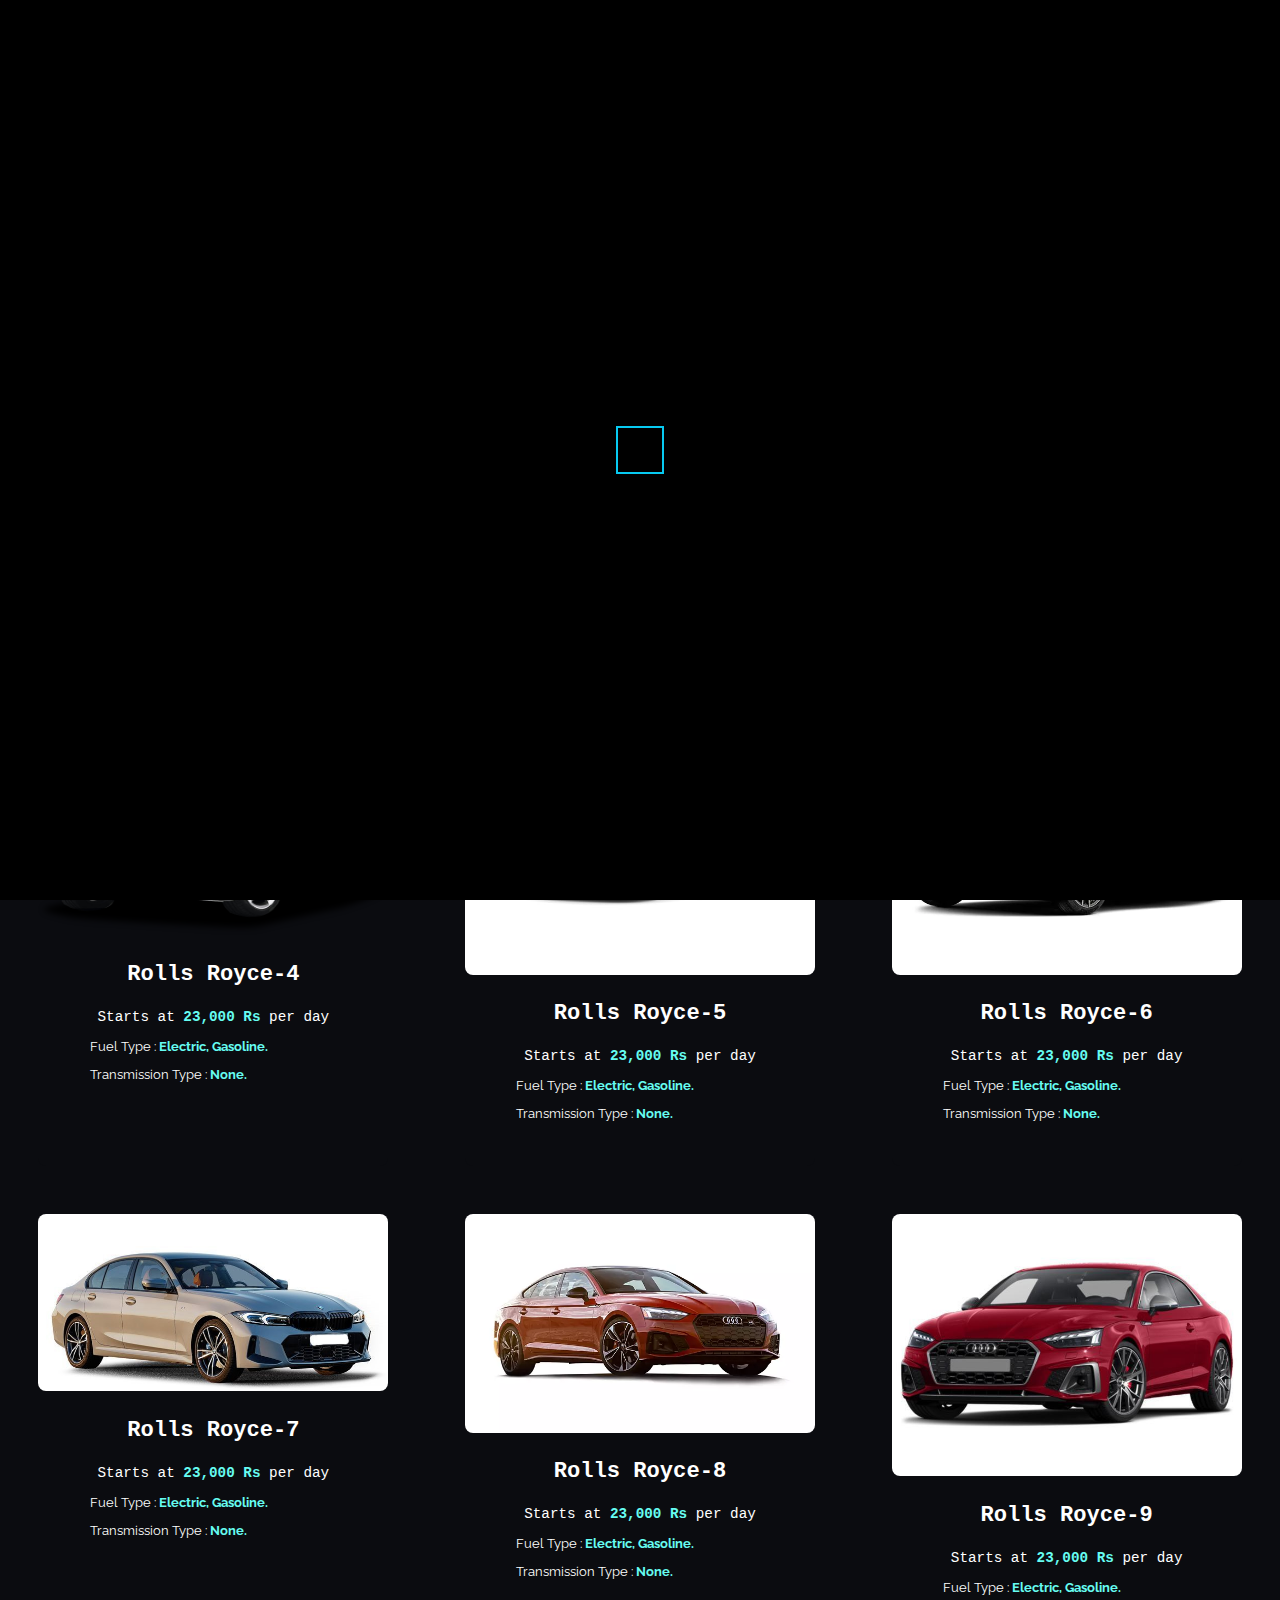
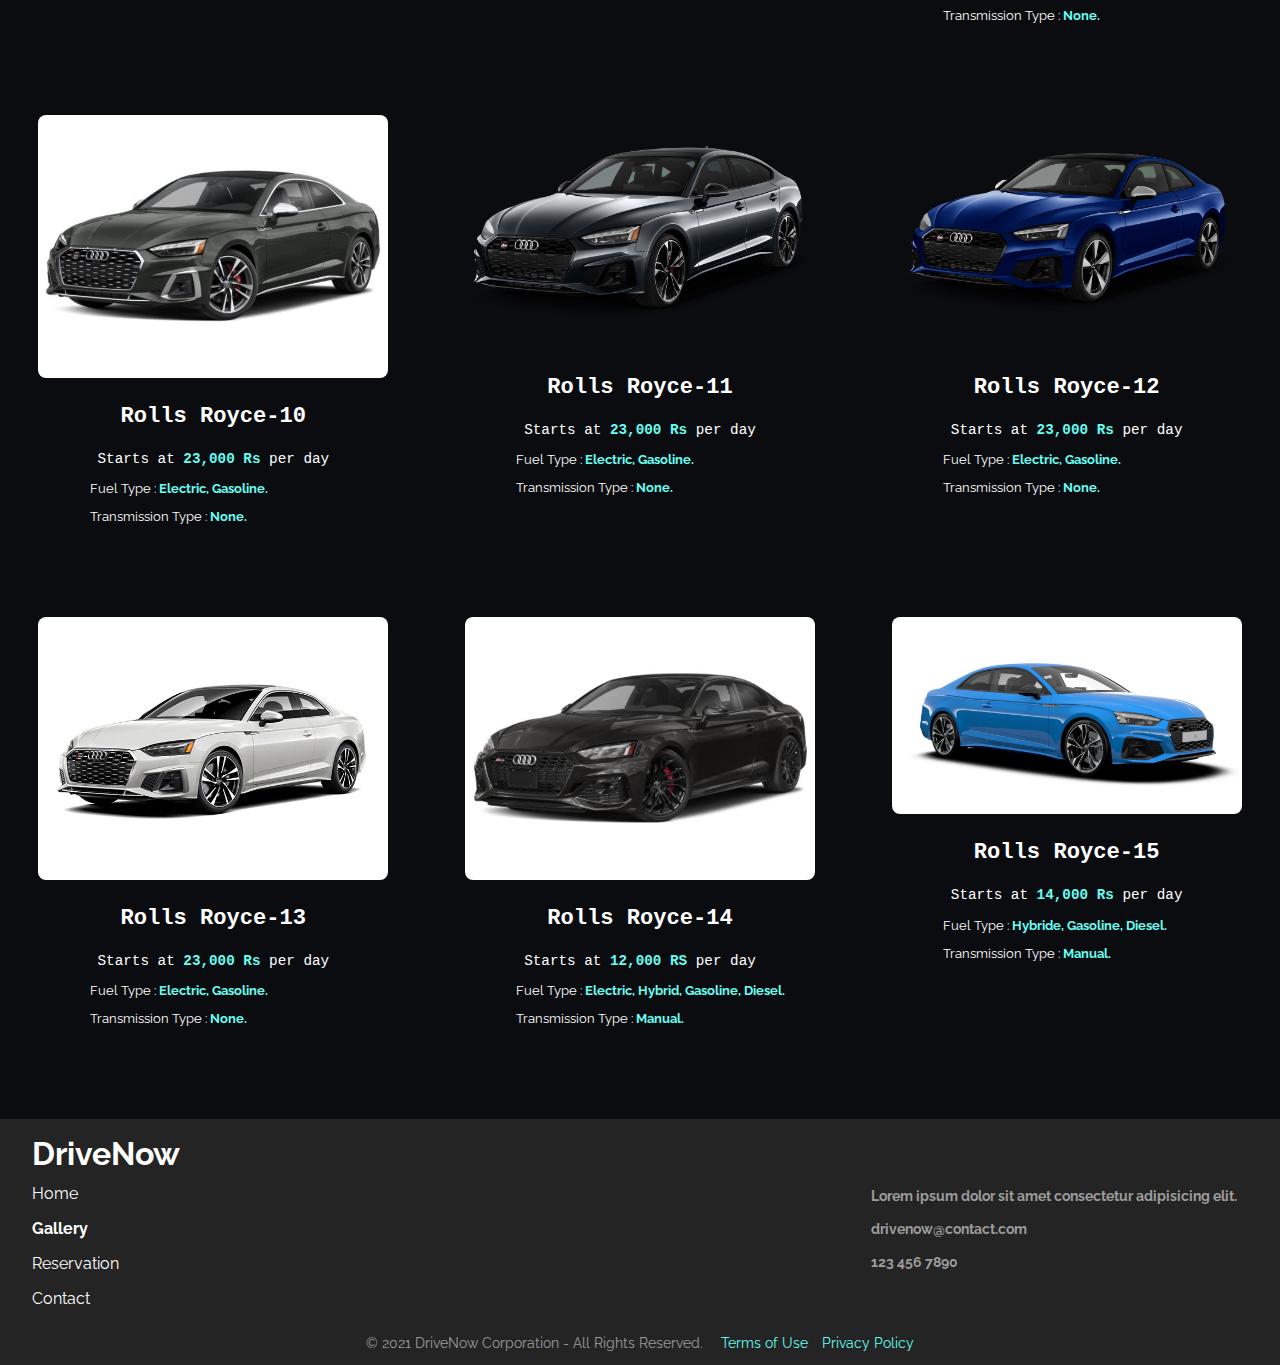
<file: audi.html>
<!DOCTYPE html>
<html lang="en">

<head>
      <meta charset="UTF-8">
      <meta http-equiv="X-UA-Compatible" content="IE=edge">
      <meta name="viewport" content="width=device-width, initial-scale=1.0">
      <meta name="description" content="DriveNow gallery of all types of vehicles available for rental purposes.">
      <!-- CSS File -->
      <link rel="stylesheet" href="style.css">
      <!-- Favicon -->
      <link rel="icon" href="icons/favicon.ico">
      <title>LUXURY CARS</title>
</head>

<body onload="loaderFunc()">
      <!-- Header -->
      <header class="navbar">
            <div class="container">
                  <a class="logo" href="index.html">Luxury Cars</a>
                  <!-- Open Mobile Menu -->
                  <img id="menu-open-scroll" class="mobile-menu-open" onclick="openNav()" src="icons/mobile-menu.svg"
                        alt="Open Mobile Navigation Menu">
                  <!-- <img id="menu-open" class="mobile-menu-open" onclick="openNav()" src="icons/mobile-menu.svg" alt="Open Mobile Navigation Menu"> -->
                  <nav class="mobile-navigation" id="mobile">
                        <!-- Close Mobile Menu -->
                        <img id="menu-close" class="mobile-menu-close" onclick="closeNav()"
                              src="icons/mobile-menu-close.svg" alt="Close Mobile Navigation Menu">
                        <ul>
                              <li><a href="index.html">Home</a></li>
                              <li class="current"><a href="gallery.html">Gallery</a></li>
                              <li><a href="reservation.html">Reservation</a></li>
                              <li><a href="contact.html">Contact</a></li>
                        </ul>
                  </nav>
                  <!-- Desktop Navigation -->
                  <nav class="desktop-navigation">
                        <ul>
                              <li><a href="index.html">Go Back!</a></li>


                        </ul>
                  </nav>
            </div>
      </header>
      <!-- Header End -->

      <!-- Gallery Section -->
      <section class="gallery">
            <div class="container">
                  <h2 class="featured">AUDI</h2>
                  <div class="vehicles">

                        <div class="car-card">
                              <img src="./audi/NewAudi-1.webp" class="car-img">
                              <h3 class="car-title">Rolls Royce-1</h3>
                              <p class="car-price">Starts at <span>19,000</span> per day</p>
                              <ul class="car-specs">
                                    <li class="car-specs-fuel">Fuel Type : <span>Electric, Gasoline.</span></li>
                                    <li class="car-specs-transmission">Transmission Type : <span>None.</span></li>
                              </ul>
                        </div>
                        <div class="car-card">
                              <img src="./audi/NewAudi-12.webp" class="car-img">
                              <h3 class="car-title">Rolls Royce-2</h3>
                              <p class="car-price">Starts at <span>23,000 Rs</span> per day</p>
                              <ul class="car-specs">
                                    <li class="car-specs-fuel">Fuel Type : <span>Electric, Gasoline.</span></li>
                                    <li class="car-specs-transmission">Transmission Type : <span>None.</span></li>
                              </ul>
                        </div>
                        <div class="car-card">
                              <img src="./audi/NewAudi-3.webp" class="car-img">
                              <h3 class="car-title">Rolls Royce-3</h3>
                              <p class="car-price">Starts at <span>23,000 Rs</span> per day</p>
                              <ul class="car-specs">
                                    <li class="car-specs-fuel">Fuel Type : <span>Electric, Gasoline.</span></li>
                                    <li class="car-specs-transmission">Transmission Type : <span>None.</span></li>
                              </ul>
                        </div>
                        <div class="car-card">
                              <img src="./audi/NewAudi-4.png" class="car-img">
                              <h3 class="car-title">Rolls Royce-4</h3>
                              <p class="car-price">Starts at <span>23,000 Rs</span> per day</p>
                              <ul class="car-specs">
                                    <li class="car-specs-fuel">Fuel Type : <span>Electric, Gasoline.</span></li>
                                    <li class="car-specs-transmission">Transmission Type : <span>None.</span></li>
                              </ul>
                        </div>
                        <div class="car-card">
                              <img src="./audi/NewAudi-5.webp" class="car-img">
                              <h3 class="car-title">Rolls Royce-5</h3>
                              <p class="car-price">Starts at <span>23,000 Rs</span> per day</p>
                              <ul class="car-specs">
                                    <li class="car-specs-fuel">Fuel Type : <span>Electric, Gasoline.</span></li>
                                    <li class="car-specs-transmission">Transmission Type : <span>None.</span></li>
                              </ul>
                        </div>
                        <div class="car-card">
                              <img src="./audi/NewAudi-6.png" class="car-img">
                              <h3 class="car-title">Rolls Royce-6</h3>
                              <p class="car-price">Starts at <span>23,000 Rs</span> per day</p>
                              <ul class="car-specs">
                                    <li class="car-specs-fuel">Fuel Type : <span>Electric, Gasoline.</span></li>
                                    <li class="car-specs-transmission">Transmission Type : <span>None.</span></li>
                              </ul>
                        </div>
                        <div class="car-card">
                              <img src="./audi/NewAudi-7.png" class="car-img">
                              <h3 class="car-title">Rolls Royce-7</h3>
                              <p class="car-price">Starts at <span>23,000 Rs</span> per day</p>
                              <ul class="car-specs">
                                    <li class="car-specs-fuel">Fuel Type : <span>Electric, Gasoline.</span></li>
                                    <li class="car-specs-transmission">Transmission Type : <span>None.</span></li>
                              </ul>
                        </div>
                        <div class="car-card">
                              <img src="./audi/NewAudi-8.webp" class="car-img">
                              <h3 class="car-title">Rolls Royce-8</h3>
                              <p class="car-price">Starts at <span>23,000 Rs</span> per day</p>
                              <ul class="car-specs">
                                    <li class="car-specs-fuel">Fuel Type : <span>Electric, Gasoline.</span></li>
                                    <li class="car-specs-transmission">Transmission Type : <span>None.</span></li>
                              </ul>
                        </div>
                        <div class="car-card">
                              <img src="./audi/NewAudi-9.webp" class="car-img">
                              <h3 class="car-title">Rolls Royce-9</h3>
                              <p class="car-price">Starts at <span>23,000 Rs</span> per day</p>
                              <ul class="car-specs">
                                    <li class="car-specs-fuel">Fuel Type : <span>Electric, Gasoline.</span></li>
                                    <li class="car-specs-transmission">Transmission Type : <span>None.</span></li>
                              </ul>
                        </div>
                        <div class="car-card">
                              <img src="./audi/NewAudi-10.webp" class="car-img">
                              <h3 class="car-title">Rolls Royce-10</h3>
                              <p class="car-price">Starts at <span>23,000 Rs</span> per day</p>
                              <ul class="car-specs">
                                    <li class="car-specs-fuel">Fuel Type : <span>Electric, Gasoline.</span></li>
                                    <li class="car-specs-transmission">Transmission Type : <span>None.</span></li>
                              </ul>
                        </div>
                        <div class="car-card">
                              <img src="./audi/NewAudi-11.webp" class="car-img">
                              <h3 class="car-title">Rolls Royce-11</h3>
                              <p class="car-price">Starts at <span>23,000 Rs</span> per day</p>
                              <ul class="car-specs">
                                    <li class="car-specs-fuel">Fuel Type : <span>Electric, Gasoline.</span></li>
                                    <li class="car-specs-transmission">Transmission Type : <span>None.</span></li>
                              </ul>
                        </div>
                        <div class="car-card">
                              <img src="./audi/NewAudi-12.webp" class="car-img">
                              <h3 class="car-title">Rolls Royce-12</h3>
                              <p class="car-price">Starts at <span>23,000 Rs</span> per day</p>
                              <ul class="car-specs">
                                    <li class="car-specs-fuel">Fuel Type : <span>Electric, Gasoline.</span></li>
                                    <li class="car-specs-transmission">Transmission Type : <span>None.</span></li>
                              </ul>
                        </div>
                        <div class="car-card">
                              <img src="./audi/NewAudi-13.webp" class="car-img">
                              <h3 class="car-title">Rolls Royce-13</h3>
                              <p class="car-price">Starts at <span>23,000 Rs</span> per day</p>
                              <ul class="car-specs">
                                    <li class="car-specs-fuel">Fuel Type : <span>Electric, Gasoline.</span></li>
                                    <li class="car-specs-transmission">Transmission Type : <span>None.</span></li>
                              </ul>
                        </div>

                        <div class="car-card">
                              <img src="./audi/NewAudi-14.webp" class="car-img">
                              <h3 class="car-title">Rolls Royce-14</h3>
                              <p class="car-price">Starts at <span>12,000 RS</span> per day</p>
                              <ul class="car-specs">
                                    <li class="car-specs-fuel">Fuel Type : <span>Electric, Hybrid, Gasoline,
                                                Diesel.</span></li>
                                    <li class="car-specs-transmission">Transmission Type : <span>Manual.</span></li>
                              </ul>
                        </div>

                        <div class="car-card">
                              <img src="./audi/NewAudi-15.webp" class="car-img">
                              <h3 class="car-title">Rolls Royce-15</h3>
                              <p class="car-price">Starts at <span>14,000 Rs</span> per day</p>
                              <ul class="car-specs">
                                    <li class="car-specs-fuel">Fuel Type : <span>Hybride, Gasoline, Diesel.</span></li>
                                    <li class="car-specs-transmission">Transmission Type : <span>Manual.</span></li>
                              </ul>
                        </div>
                  </div>
      </section>
      <!-- Gallery End -->

      <!-- Footer -->
      <footer class="footer">
            <div class="container">
                  <a class="logo" href="index.html">Drive<span>Now</span></a>
                  <div class="footer-left">
                        <ul>
                              <li><a href="index.html">Home</a></li>
                              <li class="current"><a href="index.html">Gallery</a></li>
                              <li><a href="index.html">Reservation</a></li>
                              <li><a href="index.html">Contact</a></li>
                        </ul>
                  </div>
                  <div class="footer-middle">

                  </div>
                  <div class="footer-right">
                        <ul>
                              <li>
                                    <p>Lorem ipsum dolor sit amet consectetur adipisicing elit.</p>
                              </li>
                              <li>
                                    <p>drivenow@contact.com</p>
                              </li>
                              <li>
                                    <p>123 456 7890</p>
                              </li>
                        </ul>
                  </div>
                  <div class="copyright">
                        <p>© 2021 DriveNow Corporation - All Rights Reserved. <span><a href="#">Terms of
                                          Use</a></span><span><a href="#">Privacy Policy</a></span></p>
                  </div>
            </div>
      </footer>
      <!-- Footer End -->
      <!-- Loaders -->
      <div class="loaderWrapper">
            <span class="loader"></span>
      </div>
      <!-- Javascript File -->
      <script src="script.js"></script>
</body>

</html>
</file>
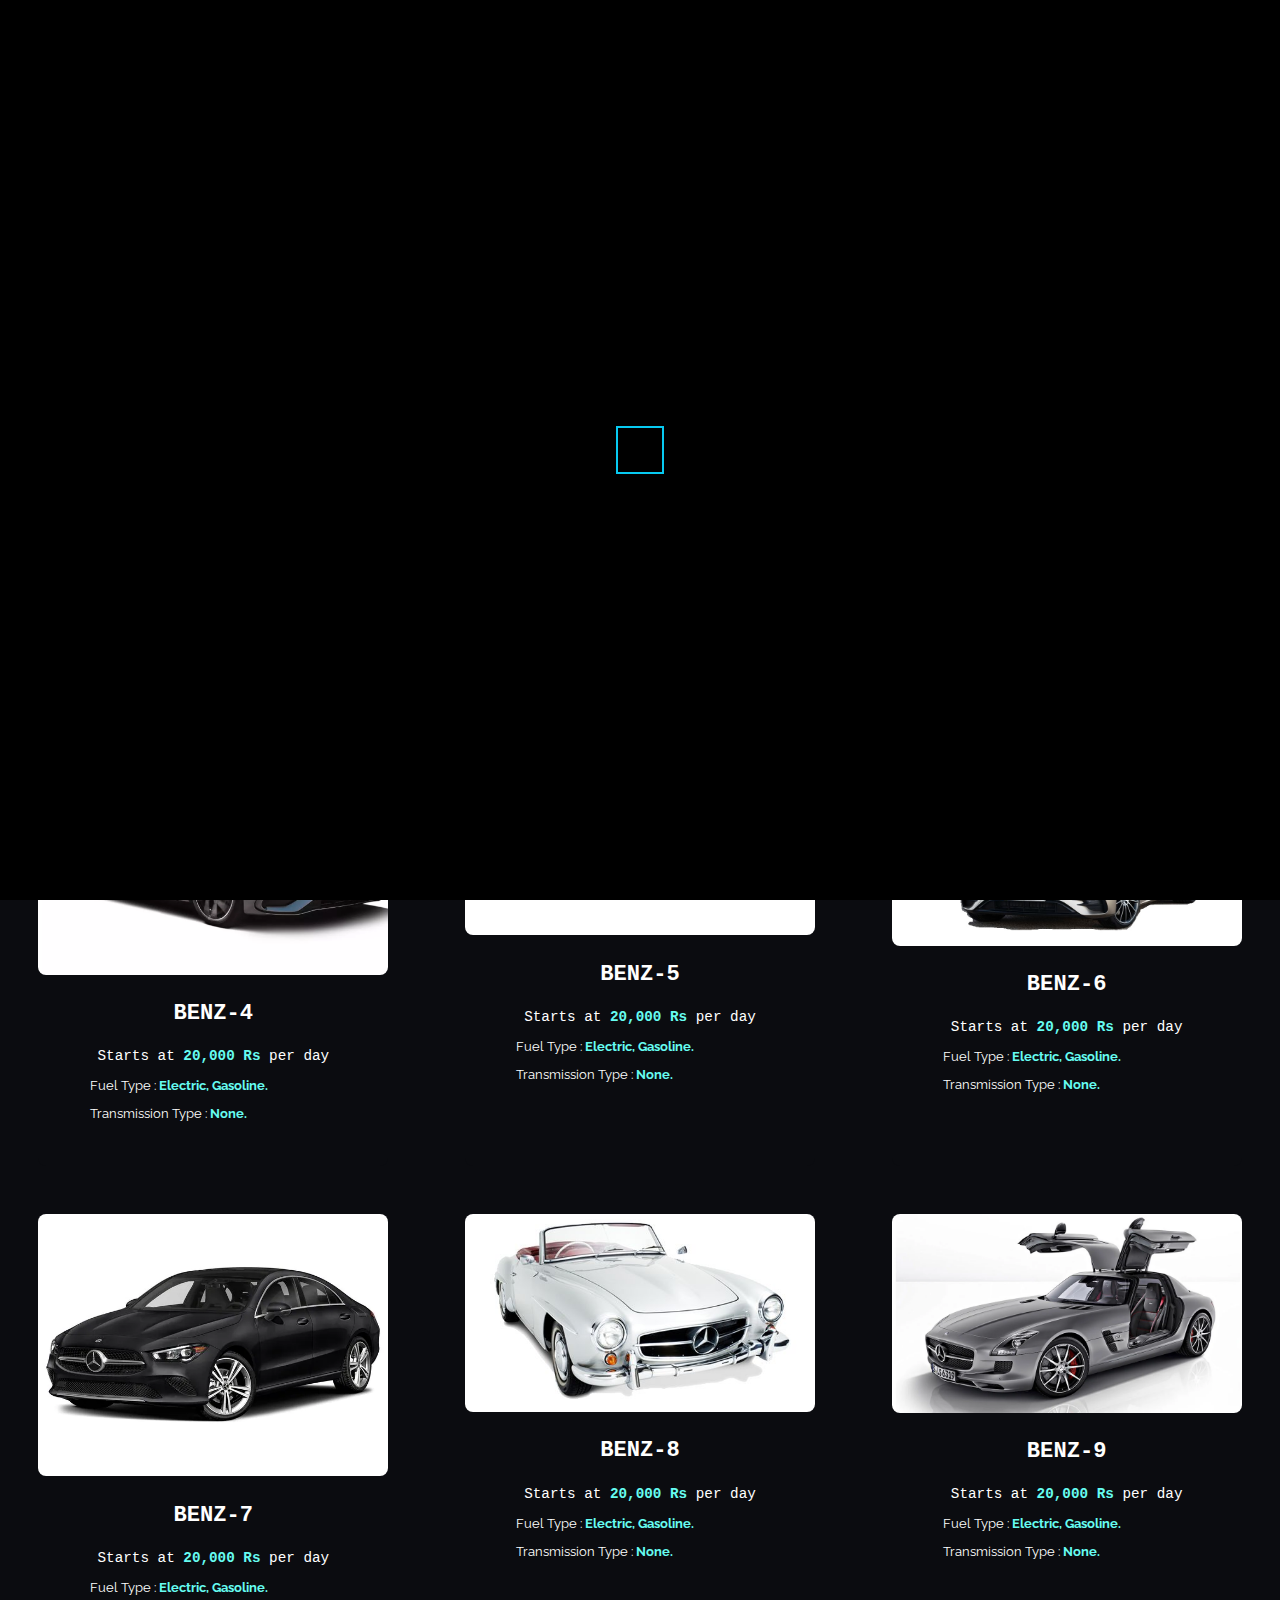
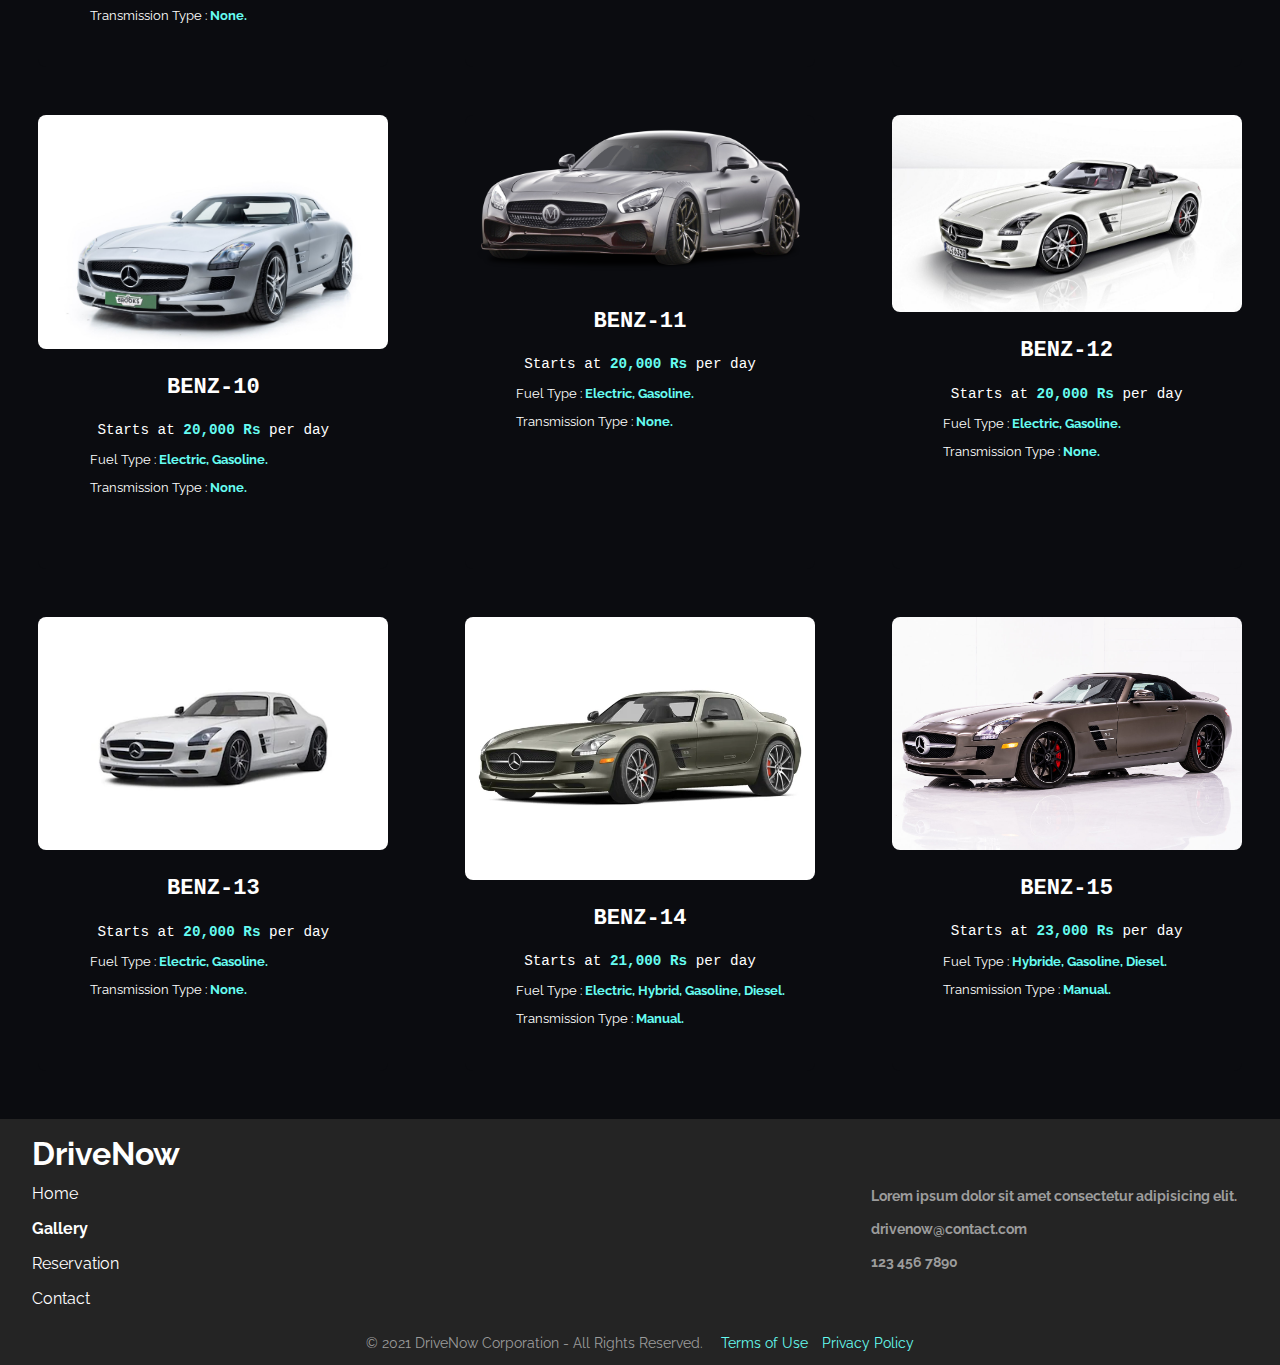
<file: benz.html>
<!DOCTYPE html>
<html lang="en">

<head>
      <meta charset="UTF-8">
      <meta http-equiv="X-UA-Compatible" content="IE=edge">
      <meta name="viewport" content="width=device-width, initial-scale=1.0">
      <meta name="description" content="DriveNow gallery of all types of vehicles available for rental purposes.">
      <!-- CSS File -->
      <link rel="stylesheet" href="style.css">
      <!-- Favicon -->
      <link rel="icon" href="icons/favicon.ico">
      <title>LUXURY CARS</title>
</head>

<body onload="loaderFunc()">
      <!-- Header -->
      <header class="navbar">
            <div class="container">
                  <a class="logo" href="index.html">Luxury Cars</a>
                  <!-- Open Mobile Menu -->
                  <img id="menu-open-scroll" class="mobile-menu-open" onclick="openNav()" src="icons/mobile-menu.svg"
                        alt="Open Mobile Navigation Menu">
                  <!-- <img id="menu-open" class="mobile-menu-open" onclick="openNav()" src="icons/mobile-menu.svg" alt="Open Mobile Navigation Menu"> -->
                  <nav class="mobile-navigation" id="mobile">
                        <!-- Close Mobile Menu -->
                        <img id="menu-close" class="mobile-menu-close" onclick="closeNav()"
                              src="icons/mobile-menu-close.svg" alt="Close Mobile Navigation Menu">
                        <ul>
                              <li><a href="index.html">Home</a></li>
                              <li class="current"><a href="gallery.html">Gallery</a></li>
                              <li><a href="reservation.html">Reservation</a></li>
                              <li><a href="contact.html">Contact</a></li>
                        </ul>
                  </nav>
                  <!-- Desktop Navigation -->
                  <nav class="desktop-navigation">
                        <ul>
                              <li><a href="index.html">Go Back!</a></li>


                        </ul>
                  </nav>
            </div>
      </header>
      <!-- Header End -->

      <!-- Gallery Section -->
      <section class="gallery">
            <div class="container">
                  <h2 class="featured">BENZ</h2>
                  <div class="vehicles">

                        <div class="car-card">
                              <img src="./Benz/NewBenz-1.png" class="car-img">
                              <h3 class="car-title">BENZ-1</h3>
                              <p class="car-price">Starts at <span>20,000</span> per day</p>
                              <ul class="car-specs">
                                    <li class="car-specs-fuel">Fuel Type : <span>Electric, Gasoline.</span></li>
                                    <li class="car-specs-transmission">Transmission Type : <span>None.</span></li>
                              </ul>
                        </div>
                        <div class="car-card">
                              <img src="./Benz/NewBenz-2.png" class="car-img">
                              <h3 class="car-title">BENZ-2</h3>
                              <p class="car-price">Starts at <span>20,000</span> per day</p>
                              <ul class="car-specs">
                                    <li class="car-specs-fuel">Fuel Type : <span>Electric, Gasoline.</span></li>
                                    <li class="car-specs-transmission">Transmission Type : <span>None.</span></li>
                              </ul>
                        </div>
                        <div class="car-card">
                              <img src="./Benz/NewBenz-3.webp "class="car-img">
                              <h3 class="car-title">BENZ-3</h3>
                              <p class="car-price">Starts at <span>20,000 Rs</span> per day</p>
                              <ul class="car-specs">
                                    <li class="car-specs-fuel">Fuel Type : <span>Electric, Gasoline.</span></li>
                                    <li class="car-specs-transmission">Transmission Type : <span>None.</span></li>
                              </ul>
                        </div>
                        <div class="car-card">
                              <img src="./Benz/NewBenz-4.webp"class="car-img">
                              <h3 class="car-title">BENZ-4</h3>
                              <p class="car-price">Starts at <span>20,000 Rs</span> per day</p>
                              <ul class="car-specs">
                                    <li class="car-specs-fuel">Fuel Type : <span>Electric, Gasoline.</span></li>
                                    <li class="car-specs-transmission">Transmission Type : <span>None.</span></li>
                              </ul>
                        </div>
                        <div class="car-card">
                              <img src="./Benz/NewBenz-5.jpg"class="car-img">
                              <h3 class="car-title">BENZ-5</h3>
                              <p class="car-price">Starts at <span>20,000 Rs</span> per day</p>
                              <ul class="car-specs">
                                    <li class="car-specs-fuel">Fuel Type : <span>Electric, Gasoline.</span></li>
                                    <li class="car-specs-transmission">Transmission Type : <span>None.</span></li>
                              </ul>
                        </div>
                        <div class="car-card">
                              <img src="./Benz/NewBenz-6.webp"class="car-img">
                              <h3 class="car-title">BENZ-6</h3>
                              <p class="car-price">Starts at <span>20,000 Rs</span> per day</p>
                              <ul class="car-specs">
                                    <li class="car-specs-fuel">Fuel Type : <span>Electric, Gasoline.</span></li>
                                    <li class="car-specs-transmission">Transmission Type : <span>None.</span></li>
                              </ul>
                        </div>
                        <div class="car-card">
                              <img src="./Benz/NewBenz-7.png"class="car-img">
                              <h3 class="car-title">BENZ-7</h3>
                              <p class="car-price">Starts at <span>20,000 Rs</span> per day</p>
                              <ul class="car-specs">
                                    <li class="car-specs-fuel">Fuel Type : <span>Electric, Gasoline.</span></li>
                                    <li class="car-specs-transmission">Transmission Type : <span>None.</span></li>
                              </ul>
                        </div>
                        <div class="car-card">
                              <img src="./Benz/NewBenz-8.png "class="car-img">
                              <h3 class="car-title">BENZ-8</h3>
                              <p class="car-price">Starts at <span>20,000 Rs</span> per day</p>
                              <ul class="car-specs">
                                    <li class="car-specs-fuel">Fuel Type : <span>Electric, Gasoline.</span></li>
                                    <li class="car-specs-transmission">Transmission Type : <span>None.</span></li>
                              </ul>
                        </div>
                        <div class="car-card">
                              <img src="./Benz/NewBenz-9.png "class="car-img">
                              <h3 class="car-title">BENZ-9</h3>
                              <p class="car-price">Starts at <span>20,000 Rs</span> per day</p>
                              <ul class="car-specs">
                                    <li class="car-specs-fuel">Fuel Type : <span>Electric, Gasoline.</span></li>
                                    <li class="car-specs-transmission">Transmission Type : <span>None.</span></li>
                              </ul>
                        </div>
                        <div class="car-card">
                              <img src="./Benz/NewBenz-10.png" class="car-img">
                              <h3 class="car-title">BENZ-10</h3>
                              <p class="car-price">Starts at <span>20,000 Rs</span> per day</p>
                              <ul class="car-specs">
                                    <li class="car-specs-fuel">Fuel Type : <span>Electric, Gasoline.</span></li>
                                    <li class="car-specs-transmission">Transmission Type : <span>None.</span></li>
                              </ul>
                        </div>
                        <div class="car-card">
                              <img src="./Benz/NewBenz-11.webp" class="car-img">
                              <h3 class="car-title">BENZ-11</h3>
                              <p class="car-price">Starts at <span>20,000 Rs</span> per day</p>
                              <ul class="car-specs">
                                    <li class="car-specs-fuel">Fuel Type : <span>Electric, Gasoline.</span></li>
                                    <li class="car-specs-transmission">Transmission Type : <span>None.</span></li>
                              </ul>
                        </div>
                        <div class="car-card">
                              <img src="./Benz/NewBenz-12.webp" class="car-img">
                              <h3 class="car-title">BENZ-12</h3>
                              <p class="car-price">Starts at <span>20,000 Rs</span> per day</p>
                              <ul class="car-specs">
                                    <li class="car-specs-fuel">Fuel Type : <span>Electric, Gasoline.</span></li>
                                    <li class="car-specs-transmission">Transmission Type : <span>None.</span></li>
                              </ul>
                        </div>
                        <div class="car-card">
                              <img src="./Benz/NewBenz-13.webp" class="car-img">
                              <h3 class="car-title">BENZ-13</h3>
                              <p class="car-price">Starts at <span>20,000 Rs</span> per day</p>
                              <ul class="car-specs">
                                    <li class="car-specs-fuel">Fuel Type : <span>Electric, Gasoline.</span></li>
                                    <li class="car-specs-transmission">Transmission Type : <span>None.</span></li>
                              </ul>
                        </div>

                        <div class="car-card">
                              <img src="./Benz/NewBenz-14.webp" class="car-img">
                              <h3 class="car-title">BENZ-14</h3>
                              <p class="car-price">Starts at <span>21,000 Rs</span> per day</p>
                              <ul class="car-specs">
                                    <li class="car-specs-fuel">Fuel Type : <span>Electric, Hybrid, Gasoline,
                                                Diesel.</span></li>
                                    <li class="car-specs-transmission">Transmission Type : <span>Manual.</span></li>
                              </ul>
                        </div>

                        <div class="car-card">
                              <img src="./Benz/NewBenz-15.webp" class="car-img">
                              <h3 class="car-title">BENZ-15</h3>
                              <p class="car-price">Starts at <span>23,000 Rs</span> per day</p>
                              <ul class="car-specs">
                                    <li class="car-specs-fuel">Fuel Type : <span>Hybride, Gasoline, Diesel.</span></li>
                                    <li class="car-specs-transmission">Transmission Type : <span>Manual.</span></li>
                              </ul>
                        </div>
                  </div>
      </section>
      <!-- Gallery End -->

      <!-- Footer -->
      <footer class="footer">
            <div class="container">
                  <a class="logo" href="index.html">Drive<span>Now</span></a>
                  <div class="footer-left">
                        <ul>
                              <li><a href="index.html">Home</a></li>
                              <li class="current"><a href="index.html">Gallery</a></li>
                              <li><a href="index.html">Reservation</a></li>
                              <li><a href="index.html">Contact</a></li>
                        </ul>
                  </div>
                  <div class="footer-middle">

                  </div>
                  <div class="footer-right">
                        <ul>
                              <li>
                                    <p>Lorem ipsum dolor sit amet consectetur adipisicing elit.</p>
                              </li>
                              <li>
                                    <p>drivenow@contact.com</p>
                              </li>
                              <li>
                                    <p>123 456 7890</p>
                              </li>
                        </ul>
                  </div>
                  <div class="copyright">
                        <p>© 2021 DriveNow Corporation - All Rights Reserved. <span><a href="#">Terms of
                                          Use</a></span><span><a href="#">Privacy Policy</a></span></p>
                  </div>
            </div>
      </footer>
      <!-- Footer End -->
      <!-- Loaders -->
      <div class="loaderWrapper">
            <span class="loader"></span>
      </div>
      <!-- Javascript File -->
      <script src="script.js"></script>
</body>

</html>
</file>
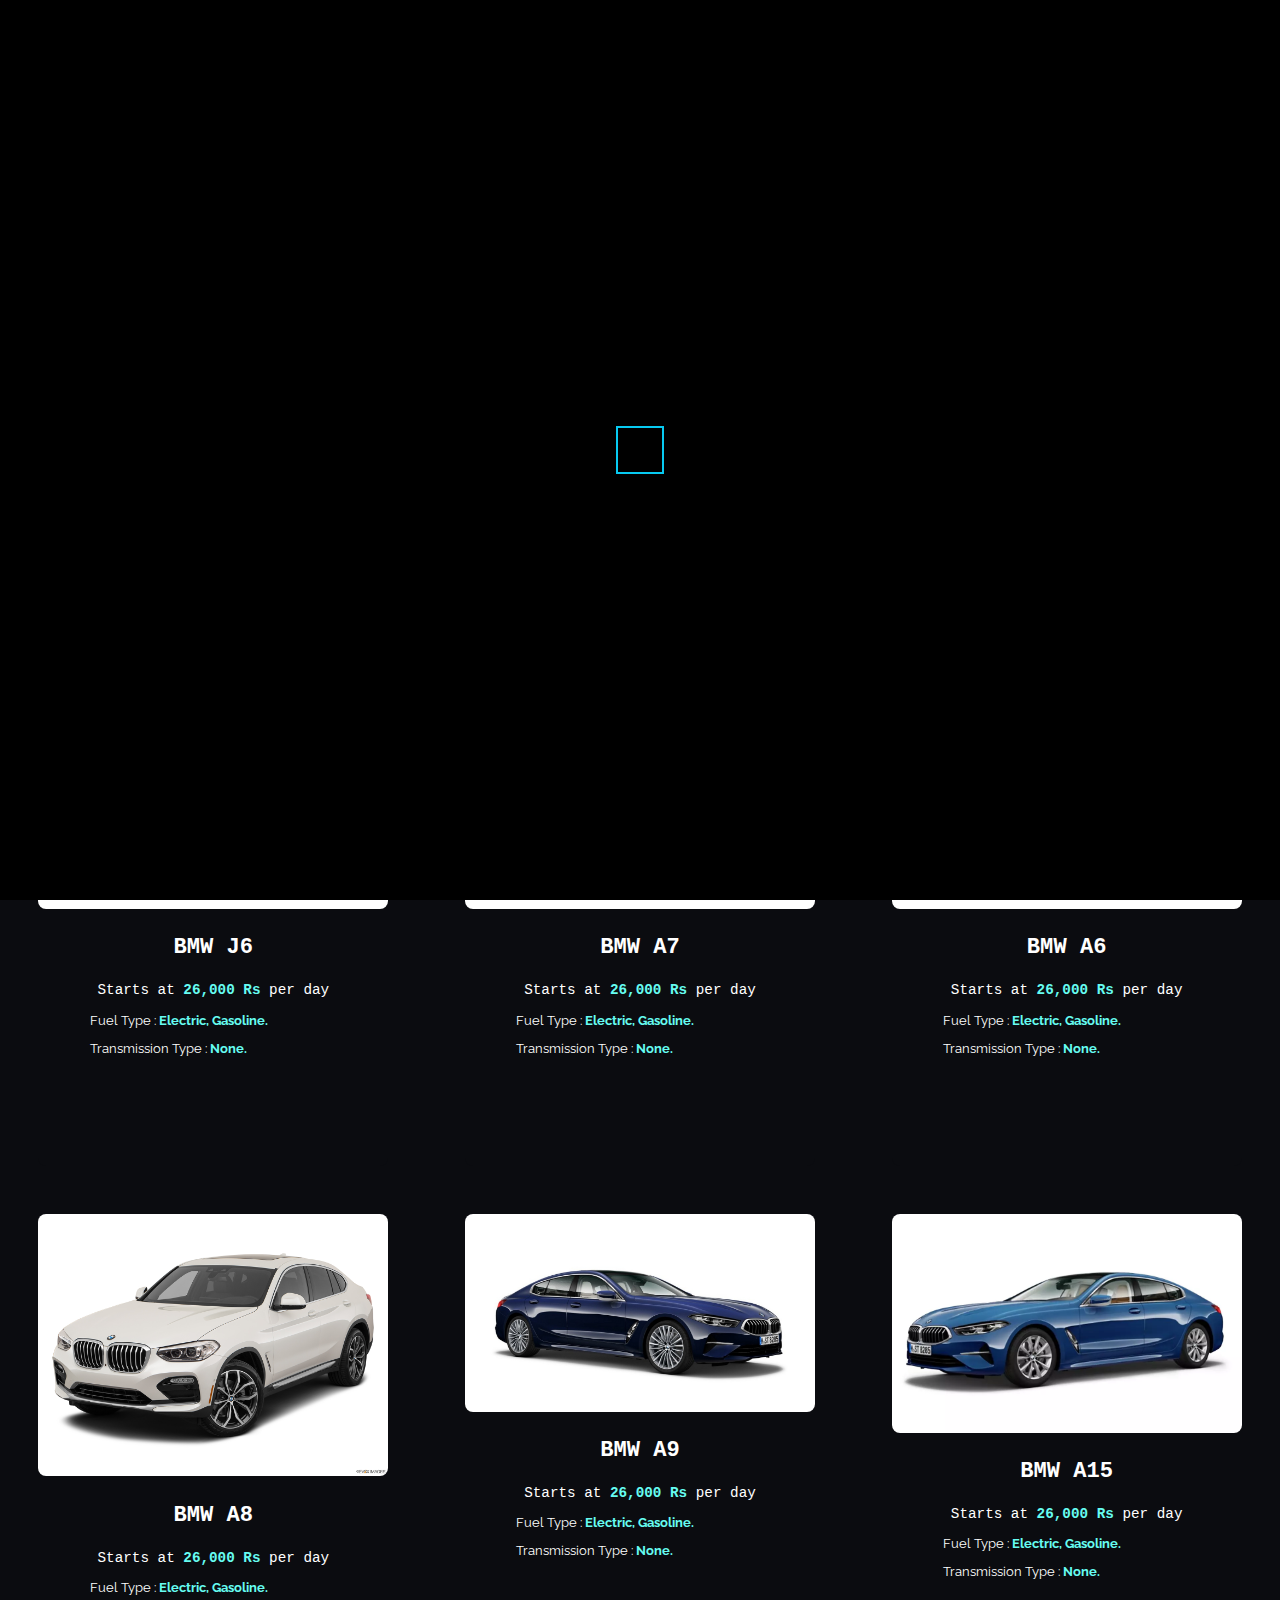
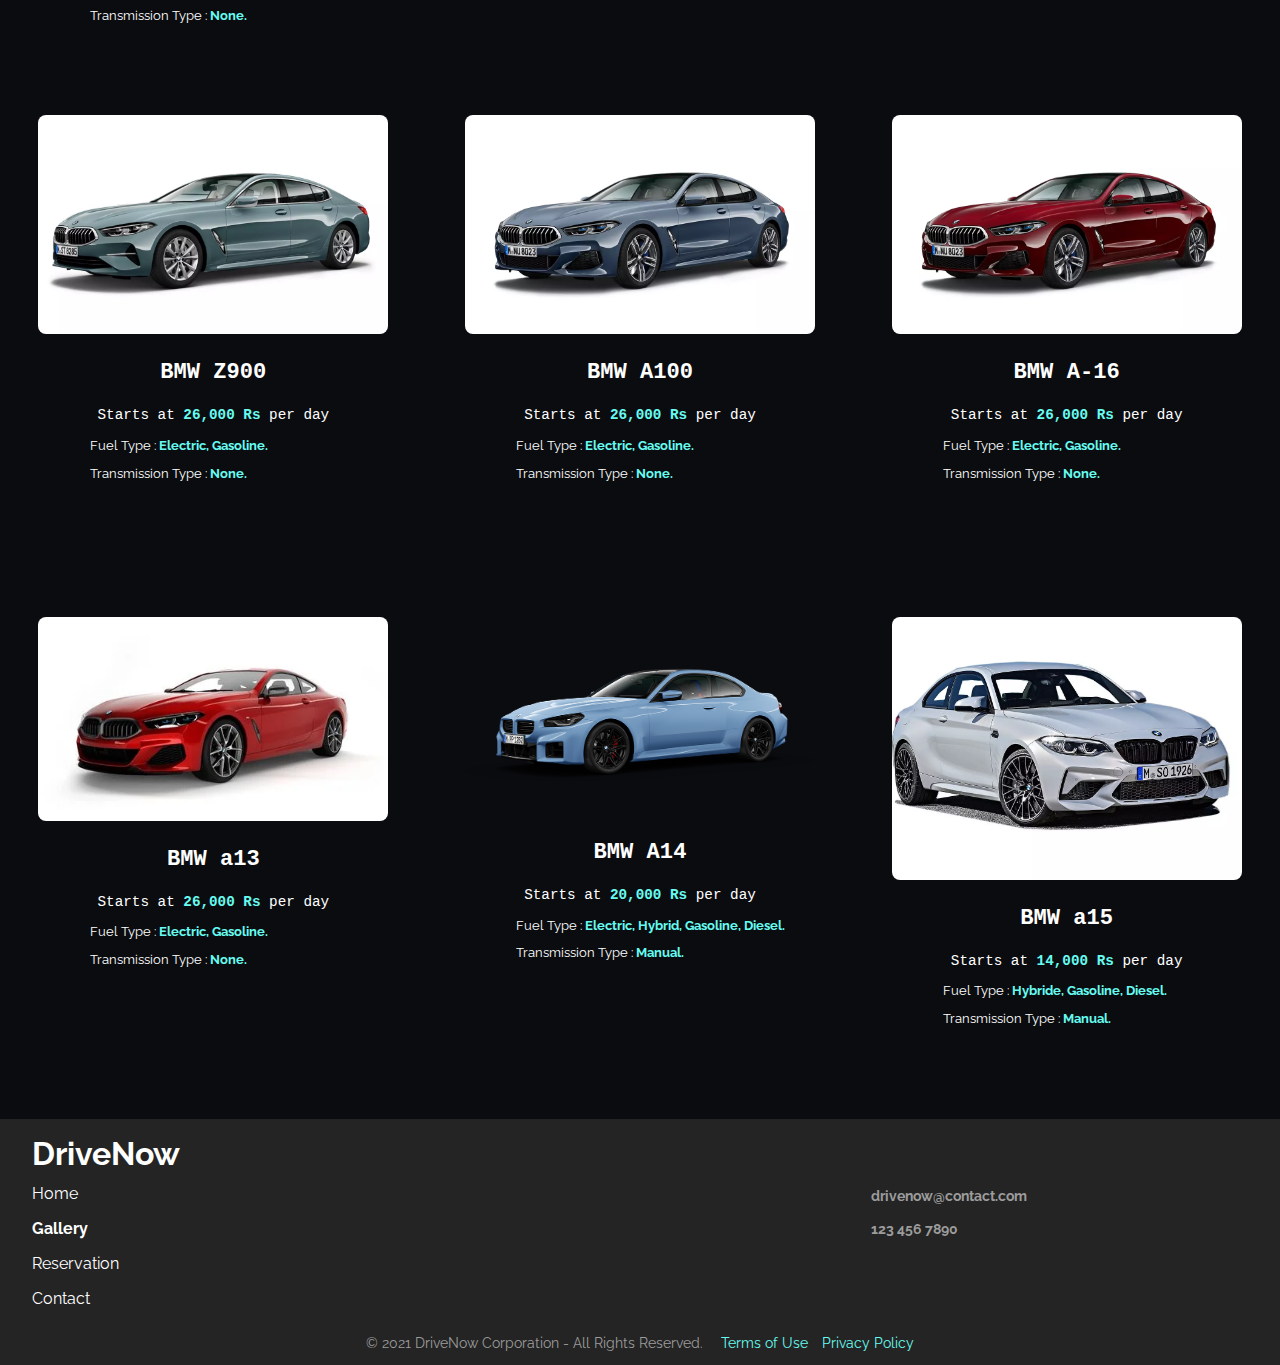
<file: bmw.html>
<!DOCTYPE html>
<html lang="en">

<head>
    <meta charset="UTF-8">
    <meta http-equiv="X-UA-Compatible" content="IE=edge">
    <meta name="viewport" content="width=device-width, initial-scale=1.0">
    <meta name="description" content="DriveNow gallery of all types of vehicles available for rental purposes.">
    <!-- CSS File -->
    <link rel="stylesheet" href="style.css">
    <!-- Favicon -->
    <link rel="icon" href="icons/favicon.ico">
    <title>LUXURY CARS</title>
</head>

<body onload="loaderFunc()">
    <!-- Header -->
    <header class="navbar">
        <div class="container">
            <a class="logo" href="index.html">Drive<span>Now</span></a>
            <!-- Open Mobile Menu -->
            <img id="menu-open-scroll" class="mobile-menu-open" onclick="openNav()" src="icons/mobile-menu.svg"
            Menu">
            <!-- <img id="menu-open" class="mobile-menu-open" onclick="openNav()" src="icons/mobile-menu.svg"Menu"> -->
            <nav class="mobile-navigation" id="mobile">
                <!-- Close Mobile Menu -->
                <img id="menu-close" class="mobile-menu-close" onclick="closeNav()" src="icons/mobile-menu-close.svg"
                 Menu">
                <ul>
                    <li><a href="index.html">Home</a></li>
                    <li class="current"><a href="gallery.html">Gallery</a></li>
                    <li><a href="reservation.html">Reservation</a></li>
                    <li><a href="contact.html">Contact</a></li>
                </ul>
            </nav>
            <!-- Desktop Navigation -->
            <nav class="desktop-navigation">
                <ul>
                    <li><a href="index.html">Go Back!</a></li>
             
          
                </ul>
            </nav>
        </div>
    </header>
    <!-- Header End -->

    <!-- Gallery Section -->
    <section class="gallery">
        <div class="container">
            <h2 class="featured">BMW</h2>
            <div class="vehicles">

                <div class="car-card">
                    <img src="./bmw/NewBMW-4.png" class="car-img">
                    <h3 class="car-title">BMW JOIN</h3>
                    <p class="car-price">Starts at <span>26,000 Rs</span> per day</p>
                    <ul class="car-specs">
                        <li class="car-specs-fuel">Fuel Type : <span>Electric, Gasoline.</span></li>
                        <li class="car-specs-transmission">Transmission Type : <span>None.</span></li>
                    </ul>
                </div>
                <div class="car-card">
                    <img src="./bmw/NewBMW-2.jpg" class="car-img">
                    <h3 class="car-title">BMW NEW</h3>
                    <p class="car-price">Starts at <span>26,000 Rs</span> per day</p>
                    <ul class="car-specs">
                        <li class="car-specs-fuel">Fuel Type : <span>Electric, Gasoline.</span></li>
                        <li class="car-specs-transmission">Transmission Type : <span>None.</span></li>
                    </ul>
                </div>
                <div class="car-card">
                    <img src="./bmw/NewBMW-3.jpeg" class="car-img">
                    <h3 class="car-title">BMW ZERO</h3>
                    <p class="car-price">Starts at <span>26,000 Rs</span> per day</p>
                    <ul class="car-specs">
                        <li class="car-specs-fuel">Fuel Type : <span>Electric, Gasoline.</span></li>
                        <li class="car-specs-transmission">Transmission Type : <span>None.</span></li>
                    </ul>
                </div>
                <div class="car-card">
                    <img src="./bmw/NewBMW-5.jpg" class="car-img">
                    <h3 class="car-title">BMW J6</h3>
                    <p class="car-price">Starts at <span>26,000 Rs</span> per day</p>
                    <ul class="car-specs">
                        <li class="car-specs-fuel">Fuel Type : <span>Electric, Gasoline.</span></li>
                        <li class="car-specs-transmission">Transmission Type : <span>None.</span></li>
                    </ul>
                </div>
                <div class="car-card">
                    <img src="./bmw/NewBMW-6.jpg" class="car-img">
                    <h3 class="car-title">BMW A7</h3>
                    <p class="car-price">Starts at <span>26,000 Rs</span> per day</p>
                    <ul class="car-specs">
                        <li class="car-specs-fuel">Fuel Type : <span>Electric, Gasoline.</span></li>
                        <li class="car-specs-transmission">Transmission Type : <span>None.</span></li>
                    </ul>
                </div>
                <div class="car-card">
                    <img src="./bmw/NewBMW-7.jpg" class="car-img">
                    <h3 class="car-title">BMW A6</h3>
                    <p class="car-price">Starts at <span>26,000 Rs</span> per day</p>
                    <ul class="car-specs">
                        <li class="car-specs-fuel">Fuel Type : <span>Electric, Gasoline.</span></li>
                        <li class="car-specs-transmission">Transmission Type : <span>None.</span></li>
                    </ul>
                </div>
                <div class="car-card">
                    <img src="./bmw/NewBMW-8.jpg" class="car-img">
                    <h3 class="car-title">BMW A8</h3>
                    <p class="car-price">Starts at <span>26,000 Rs</span> per day</p>
                    <ul class="car-specs">
                        <li class="car-specs-fuel">Fuel Type : <span>Electric, Gasoline.</span></li>
                        <li class="car-specs-transmission">Transmission Type : <span>None.</span></li>
                    </ul>
                </div>
                <div class="car-card">
                    <img src="./bmw/NewBMW-9.jpg" class="car-img">
                    <h3 class="car-title">BMW A9</h3>
                    <p class="car-price">Starts at <span>26,000 Rs</span> per day</p>
                    <ul class="car-specs">
                        <li class="car-specs-fuel">Fuel Type : <span>Electric, Gasoline.</span></li>
                        <li class="car-specs-transmission">Transmission Type : <span>None.</span></li>
                    </ul>
                </div>
                <div class="car-card">
                    <img src="./bmw/NewBMW-10.jpg" class="car-img">
                    <h3 class="car-title">BMW A15</h3>
                    <p class="car-price">Starts at <span>26,000 Rs</span> per day</p>
                    <ul class="car-specs">
                        <li class="car-specs-fuel">Fuel Type : <span>Electric, Gasoline.</span></li>
                        <li class="car-specs-transmission">Transmission Type : <span>None.</span></li>
                    </ul>
                </div>
                <div class="car-card">
                    <img src="./bmw/NewBMW-11.jpg" class="car-img">
                    <h3 class="car-title">BMW Z900</h3>
                    <p class="car-price">Starts at <span>26,000 Rs</span> per day</p>
                    <ul class="car-specs">
                        <li class="car-specs-fuel">Fuel Type : <span>Electric, Gasoline.</span></li>
                        <li class="car-specs-transmission">Transmission Type : <span>None.</span></li>
                    </ul>
                </div>
                <div class="car-card">
                    <img src="./bmw/NewBMW-12.jpg" class="car-img">
                    <h3 class="car-title">BMW A100</h3>
                    <p class="car-price">Starts at <span>26,000 Rs</span> per day</p>
                    <ul class="car-specs">
                        <li class="car-specs-fuel">Fuel Type : <span>Electric, Gasoline.</span></li>
                        <li class="car-specs-transmission">Transmission Type : <span>None.</span></li>
                    </ul>
                </div>
                <div class="car-card">
                    <img src="./bmw/NewBMW-13.jpg" class="car-img">
                    <h3 class="car-title">BMW A-16</h3>
                    <p class="car-price">Starts at <span>26,000 Rs</span> per day</p>
                    <ul class="car-specs">
                        <li class="car-specs-fuel">Fuel Type : <span>Electric, Gasoline.</span></li>
                        <li class="car-specs-transmission">Transmission Type : <span>None.</span></li>
                    </ul>
                </div>
                <div class="car-card">
                    <img src="./bmw/NewBMW-14.jpg" class="car-img">
                    <h3 class="car-title">BMW a13</h3>
                    <p class="car-price">Starts at <span>26,000 Rs</span> per day</p>
                    <ul class="car-specs">
                        <li class="car-specs-fuel">Fuel Type : <span>Electric, Gasoline.</span></li>
                        <li class="car-specs-transmission">Transmission Type : <span>None.</span></li>
                    </ul>
                </div>

                <div class="car-card">
                    <img src="./bmw/NewBMW-15.jpg"lass="car-img">
                    <h3 class="car-title">BMW A14</h3>
                    <p class="car-price">Starts at <span>20,000 Rs</span> per day</p>
                    <ul class="car-specs">
                        <li class="car-specs-fuel">Fuel Type : <span>Electric, Hybrid, Gasoline, Diesel.</span></li>
                        <li class="car-specs-transmission">Transmission Type : <span>Manual.</span></li>
                    </ul>
                </div>

                <div class="car-card">
                    <img src="./bmw/NewBMW-16.jpg"lass="car-img">
                    <h3 class="car-title">BMW a15</h3>
                    <p class="car-price">Starts at <span>14,000 Rs</span> per day</p>
                    <ul class="car-specs">
                        <li class="car-specs-fuel">Fuel Type : <span>Hybride, Gasoline, Diesel.</span></li>
                        <li class="car-specs-transmission">Transmission Type : <span>Manual.</span></li>
                    </ul>
                </div>
            </div>
    </section>
    <!-- Gallery End -->

    <!-- Footer -->
    <footer class="footer">
        <div class="container">
            <a class="logo" href="index.html">Drive<span>Now</span></a>
            <div class="footer-left">
                <ul>
                    <li><a href="index.html">Home</a></li>
                    <li class="current"><a href="gallery.html">Gallery</a></li>
                    <li><a href="reservation.html">Reservation</a></li>
                    <li><a href="contact.html">Contact</a></li>
                </ul>
            </div>
            <div class="footer-middle" style="display: none;">
                <ul>
                    <li><a href="#">Help & FAQ</a></li>
                    <li><a href="#">Solutions for Business</a></li>
                    <li><a href="#">Service Partners</a></li>
                    <li><a href="#">Site Map</a></li>
                </ul>
            </div>
            <div class="footer-right">
                <ul>
                   <li>
                        <p>drivenow@contact.com</p>
                    </li>
                    <li>
                        <p>123 456 7890</p>
                    </li>
                </ul>
            </div>
            <div class="copyright">
                <p>© 2021 DriveNow Corporation - All Rights Reserved. <span><a href="#">Terms of Use</a></span><span><a
                            href="#">Privacy Policy</a></span></p>
            </div>
        </div>
    </footer>
    <!-- Footer End -->
    <!-- Loaders -->
    <div class="loaderWrapper">
        <span class="loader"></span>
    </div>
    <!-- Javascript File -->
    <script src="script.js"></script>
</body>

</html>
</file>
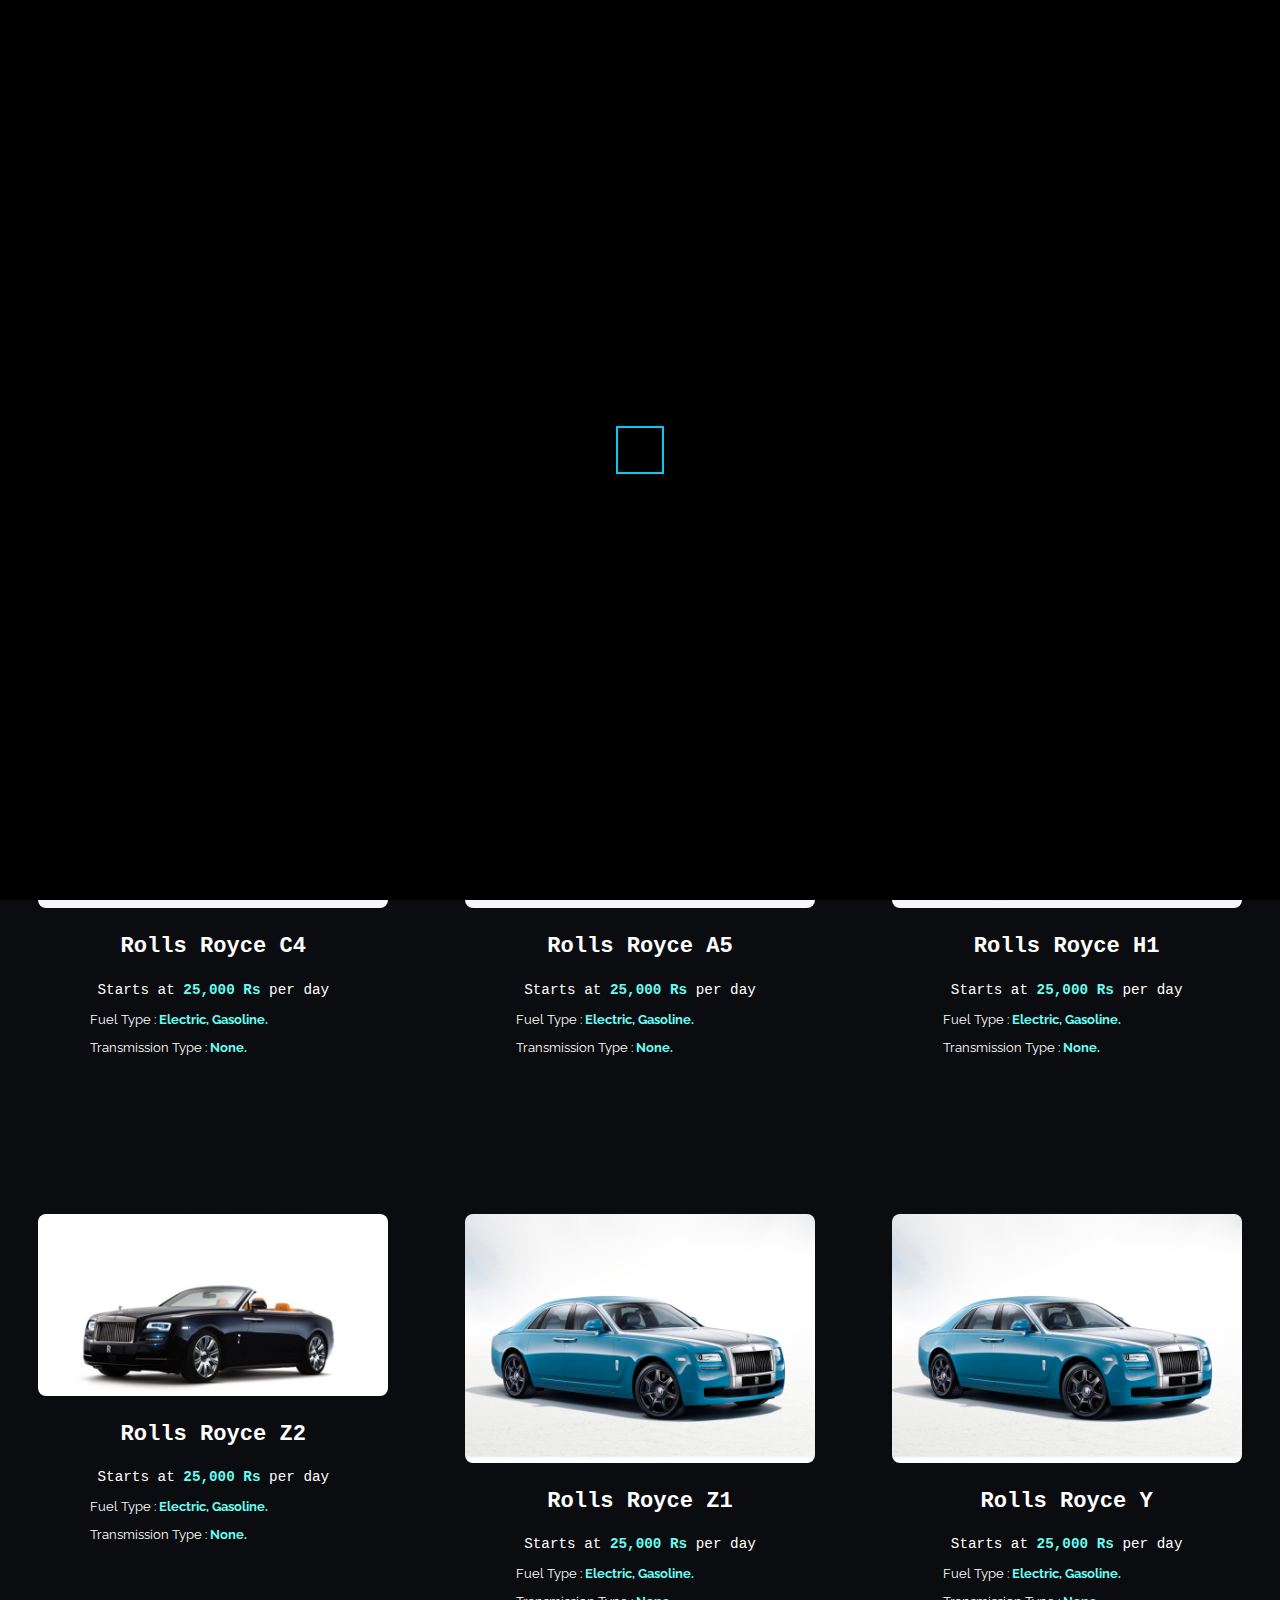
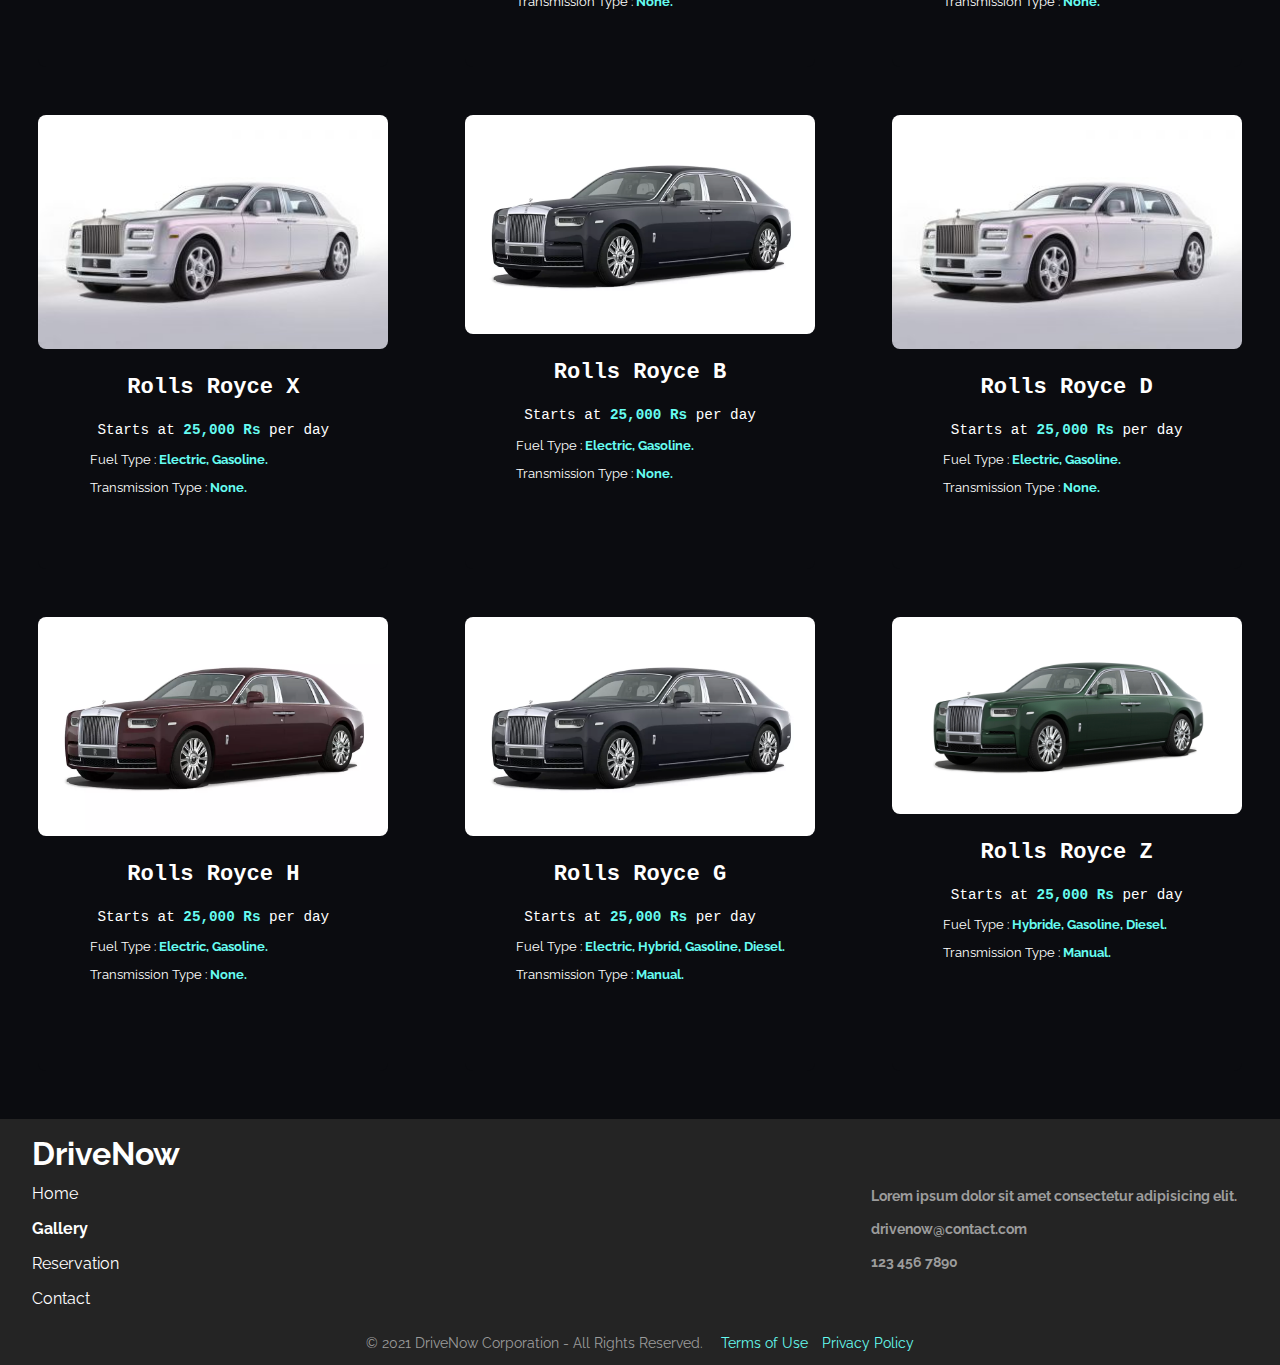
<file: rolls.html>
<!DOCTYPE html>
<html lang="en">

<head>
      <meta charset="UTF-8">
      <meta http-equiv="X-UA-Compatible" content="IE=edge">
      <meta name="viewport" content="width=device-width, initial-scale=1.0">
      <meta name="description" content="DriveNow gallery of all types of vehicles available for rental purposes.">
      <!-- CSS File -->
      <link rel="stylesheet" href="style.css">
      <!-- Favicon -->
      <link rel="icon" href="icons/favicon.ico">
      <title>LUXURY CARS</title>
</head>

<body onload="loaderFunc()">
      <!-- Header -->
      <header class="navbar">
            <div class="container">
                  <a class="logo" href="index.html">Drive<span>Now</span></a>
                  <!-- Open Mobile Menu -->
                  <img id="menu-open-scroll" class="mobile-menu-open" onclick="openNav()" src="icons/mobile-menu.svg"
                        alt="Open Mobile Navigation Menu">
                  <!-- <img id="menu-open" class="mobile-menu-open" onclick="openNav()" src="icons/mobile-menu.svg" alt="Open Mobile Navigation Menu"> -->
                  <nav class="mobile-navigation" id="mobile">
                        <!-- Close Mobile Menu -->
                        <img id="menu-close" class="mobile-menu-close" onclick="closeNav()"
                              src="icons/mobile-menu-close.svg" alt="Close Mobile Navigation Menu">
                        <ul>
                              <li><a href="index.html">Home</a></li>
                              <li class="current"><a href="gallery.html">Gallery</a></li>
                              <li><a href="reservation.html">Reservation</a></li>
                              <li><a href="contact.html">Contact</a></li>
                        </ul>
                  </nav>
                  <!-- Desktop Navigation -->
                  <nav class="desktop-navigation">
                        <ul>
                              <li><a href="index.html">Go Back!</a></li>


                        </ul>
                  </nav>
            </div>
      </header>
      <!-- Header End -->

      <!-- Gallery Section -->
      <section class="gallery">
            <div class="container">
                  <h2 class="featured">ROLLS ROYCE</h2>
                  <div class="vehicles">

                        <div class="car-card">
                              <img src="./images/rolls1.webp" class="car-img">
                              <h3 class="car-title">Rolls Royce A1</h3>
                              <p class="car-price">Starts at <span>25,000 Rs</span> per day</p>
                              <ul class="car-specs">
                                    <li class="car-specs-fuel">Fuel Type : <span>Electric, Gasoline.</span></li>
                                    <li class="car-specs-transmission">Transmission Type : <span>None.</span></li>
                              </ul>
                        </div>
                        <div class="car-card">
                              <img src="./rolls/NewRolls-2.png" class="car-img">
                              <h3 class="car-title">Rolls Royce A2</h3>
                              <p class="car-price">Starts at <span>25,000 Rs</span> per day</p>
                              <ul class="car-specs">
                                    <li class="car-specs-fuel">Fuel Type : <span>Electric, Gasoline.</span></li>
                                    <li class="car-specs-transmission">Transmission Type : <span>None.</span></li>
                              </ul>
                        </div>
                        <div class="car-card">
                              <img src="./rolls/NewRolls-3.png" class="car-img">
                              <h3 class="car-title">Rolls Royce A3</h3>
                              <p class="car-price">Starts at <span>25,000 Rs</span> per day</p>
                              <ul class="car-specs">
                                    <li class="car-specs-fuel">Fuel Type : <span>Electric, Gasoline.</span></li>
                                    <li class="car-specs-transmission">Transmission Type : <span>None.</span></li>
                              </ul>
                        </div>
                        <div class="car-card">
                              <img src="./rolls/NewRolls-4.png" class="car-img">
                              <h3 class="car-title">Rolls Royce C4</h3>
                              <p class="car-price">Starts at <span>25,000 Rs</span> per day</p>
                              <ul class="car-specs">
                                    <li class="car-specs-fuel">Fuel Type : <span>Electric, Gasoline.</span></li>
                                    <li class="car-specs-transmission">Transmission Type : <span>None.</span></li>
                              </ul>
                        </div>
                        <div class="car-card">
                              <img src="./rolls/NewRolls-4.png" class="car-img">
                              <h3 class="car-title">Rolls Royce A5</h3>
                              <p class="car-price">Starts at <span>25,000 Rs</span> per day</p>
                              <ul class="car-specs">
                                    <li class="car-specs-fuel">Fuel Type : <span>Electric, Gasoline.</span></li>
                                    <li class="car-specs-transmission">Transmission Type : <span>None.</span></li>
                              </ul>
                        </div>
                        <div class="car-card">
                              <img src="./rolls/NewRolls-6.png" class="car-img">
                              <h3 class="car-title">Rolls Royce H1</h3>
                              <p class="car-price">Starts at <span>25,000 Rs</span> per day</p>
                              <ul class="car-specs">
                                    <li class="car-specs-fuel">Fuel Type : <span>Electric, Gasoline.</span></li>
                                    <li class="car-specs-transmission">Transmission Type : <span>None.</span></li>
                              </ul>
                        </div>
                        <div class="car-card">
                              <img src="./rolls/NewRolls-7.png" class="car-img">
                              <h3 class="car-title">Rolls Royce Z2</h3>
                              <p class="car-price">Starts at <span>25,000 Rs</span> per day</p>
                              <ul class="car-specs">
                                    <li class="car-specs-fuel">Fuel Type : <span>Electric, Gasoline.</span></li>
                                    <li class="car-specs-transmission">Transmission Type : <span>None.</span></li>
                              </ul>
                        </div>
                        <div class="car-card">
                              <img src="./rolls/NewRolls-8.png" class="car-img">
                              <h3 class="car-title">Rolls Royce Z1</h3>
                              <p class="car-price">Starts at <span>25,000 Rs</span> per day</p>
                              <ul class="car-specs">
                                    <li class="car-specs-fuel">Fuel Type : <span>Electric, Gasoline.</span></li>
                                    <li class="car-specs-transmission">Transmission Type : <span>None.</span></li>
                              </ul>
                        </div>
                        <div class="car-card">
                              <img src="./rolls/NewRolls-8.png" class="car-img">
                              <h3 class="car-title">Rolls Royce Y</h3>
                              <p class="car-price">Starts at <span>25,000 Rs</span> per day</p>
                              <ul class="car-specs">
                                    <li class="car-specs-fuel">Fuel Type : <span>Electric, Gasoline.</span></li>
                                    <li class="car-specs-transmission">Transmission Type : <span>None.</span></li>
                              </ul>
                        </div>
                        <div class="car-card">
                              <img src="./rolls/NewRolls-11.webp" class="car-img">
                              <h3 class="car-title">Rolls Royce X</h3>
                              <p class="car-price">Starts at <span>25,000 Rs</span> per day</p>
                              <ul class="car-specs">
                                    <li class="car-specs-fuel">Fuel Type : <span>Electric, Gasoline.</span></li>
                                    <li class="car-specs-transmission">Transmission Type : <span>None.</span></li>
                              </ul>
                        </div>
                        <div class="car-card">
                              <img src="./rolls/NewRolls-14.webp" class="car-img">
                              <h3 class="car-title">Rolls Royce B</h3>
                              <p class="car-price">Starts at <span>25,000 Rs</span> per day</p>
                              <ul class="car-specs">
                                    <li class="car-specs-fuel">Fuel Type : <span>Electric, Gasoline.</span></li>
                                    <li class="car-specs-transmission">Transmission Type : <span>None.</span></li>
                              </ul>
                        </div>
                        <div class="car-card">
                              <img src="./rolls/NewRolls-11.webp" class="car-img">
                              <h3 class="car-title">Rolls Royce D</h3>
                              <p class="car-price">Starts at <span>25,000 Rs</span> per day</p>
                              <ul class="car-specs">
                                    <li class="car-specs-fuel">Fuel Type : <span>Electric, Gasoline.</span></li>
                                    <li class="car-specs-transmission">Transmission Type : <span>None.</span></li>
                              </ul>
                        </div>
                        <div class="car-card">
                              <img src="./rolls/NewRolls-12.webp" class="car-img">
                              <h3 class="car-title">Rolls Royce H</h3>
                              <p class="car-price">Starts at <span>25,000 Rs</span> per day</p>
                              <ul class="car-specs">
                                    <li class="car-specs-fuel">Fuel Type : <span>Electric, Gasoline.</span></li>
                                    <li class="car-specs-transmission">Transmission Type : <span>None.</span></li>
                              </ul>
                        </div>

                        <div class="car-card">
                              <img src="./rolls/NewRolls-13.webp" class="car-img">
                              <h3 class="car-title">Rolls Royce G</h3>
                              <p class="car-price">Starts at <span>25,000 Rs</span> per day</p>
                              <ul class="car-specs">
                                    <li class="car-specs-fuel">Fuel Type : <span>Electric, Hybrid, Gasoline,
                                                Diesel.</span></li>
                                    <li class="car-specs-transmission">Transmission Type : <span>Manual.</span></li>
                              </ul>
                        </div>

                        <div class="car-card">
                              <img src="./rolls/NewRolls-15.webp" class="car-img">
                              <h3 class="car-title">Rolls Royce Z</h3>
                              <p class="car-price">Starts at <span>25,000 Rs</span> per day</p>
                              <ul class="car-specs">
                                    <li class="car-specs-fuel">Fuel Type : <span>Hybride, Gasoline, Diesel.</span></li>
                                    <li class="car-specs-transmission">Transmission Type : <span>Manual.</span></li>
                              </ul>
                        </div>
                  </div>
      </section>
      <!-- Gallery End -->

      <!-- Footer -->
      <footer class="footer">
            <div class="container">
                  <a class="logo" href="index.html">Drive<span>Now</span></a>
                  <div class="footer-left">
                        <ul>
                              <li><a href="index.html">Home</a></li>
                              <li class="current"><a href="gallery.html">Gallery</a></li>
                              <li><a href="reservation.html">Reservation</a></li>
                              <li><a href="contact.html">Contact</a></li>
                        </ul>
                  </div>
                  <div class="footer-middle">
                    
                  </div>
                  <div class="footer-right">
                        <ul>
                              <li>
                                    <p>Lorem ipsum dolor sit amet consectetur adipisicing elit.</p>
                              </li>
                              <li>
                                    <p>drivenow@contact.com</p>
                              </li>
                              <li>
                                    <p>123 456 7890</p>
                              </li>
                        </ul>
                  </div>
                  <div class="copyright">
                        <p>© 2021 DriveNow Corporation - All Rights Reserved. <span><a href="#">Terms of
                                          Use</a></span><span><a href="#">Privacy Policy</a></span></p>
                  </div>
            </div>
      </footer>
      <!-- Footer End -->
      <!-- Loaders -->
      <div class="loaderWrapper">
            <span class="loader"></span>
      </div>
      <!-- Javascript File -->
      <script src="script.js"></script>
</body>

</html>
</file>
<file: style.css>
@import url("https://fonts.googleapis.com/css2?family=Raleway:wght@300;400;700&display=swap");
body::after {
  position: absolute;
  width: 0;
  height: 0;
  overflow: hidden;
  z-index: -1;
  content: url(../images/Rolls.jpeg) url(../images/BMW.jpeg) url(../images/BENZ.jpeg) url(../images/audi.jpeg) url(../images/car5.jpeg) url(../icons/facebook-hover.svg) url(../icons/twitter-hover.svg);
}
*::-webkit-scrollbar {
  display: none;
}
body {
  background: #FFFFFF;
  margin: 0;
  font-family: "Raleway",sans-serif;
  overflow-x: hidden;
  -webkit-box-sizing: border-box;
          box-sizing: border-box;
  height: 100%;
  width: 100%;
}

.navbar {
  background-color: #0b0c10;
  padding: 1em 2em;
}

.navbar .logo {
  width: 300px;
  text-decoration: none;
  font-weight: bold;
  color: #66fcf1;
  font-size: 2em;
  font-family: 'Grechen Fuemen', cursive;
}

.navbar .logo span {
  color: #c5c6c7;
}

.navbar nav.mobile-menu-open {
  display: block;
}

.navbar nav.desktop-navigation {
  display: none;
}

.navbar nav.mobile-navigation {
  position: fixed;
  z-index: 1;
  right: 0;
  top: 0;
  display: block;
  height: 100vh;
  width: 100%;
  -webkit-transition: 0.5s;
  transition: 0.5s;
  -webkit-transform: translateY(-400%);
          transform: translateY(-400%);
}

.navbar nav.mobile-navigation a {
  margin-left: 1em;
}

.navbar nav.mobile-navigation ul {
  margin-top: 6em;
  background-color: #0b0c10;
}

.navbar nav.mobile-navigation li a {
  color: #66fcf1;
  text-decoration: none;
  display: block;
  padding: 1em 0 1em 0;
  font-size: 2em;
  text-align: center;
}

.navbar nav.mobile-navigation li.current a {
  color: #66fcf1;
  font-weight: bold;
}

.navbar .mobile-menu-close {
  float: right;
  margin: 1.5em 2.3em;
  cursor: pointer;
}

.navbar .container {
  display: -webkit-box;
  display: -ms-flexbox;
  display: flex;
  place-content: space-between;
}

.mobile-menu-open {
  cursor: pointer;
}

#menu-open-scroll {
  padding: 1em;
  position: fixed;
  right: 3%;
  border-radius: 5px;
  top: 1%;
}

ul {
  list-style-type: none;
  padding: 0;
  margin: 0;
}

section {
  background-color: #0b0c10;
  color: white;
  padding: 3em 2em;
}

.left-col {
  padding-left: 2em;
}

.left-col h1 {
  font-size: 2.5em;
  margin-bottom: 0;
}

.yellow-button {
  color: #0b0c10;
  text-decoration: none;
  padding: 0.6em 1.3em;
  font-size: 1.4em;
  border-radius: 0.2em;
  font-weight: bold;
  display: inline-block;
  margin-bottom: 2em;
  cursor: pointer;
  background-color: #45a29e;
}

.hero {
  color: #FFFFFF;
  position: relative;
  overflow: hidden;
  background-blend-mode: darken;
  background-repeat: no-repeat;
  background-size: cover;
  background-position: center;
  background-repeat: no-repeat;
  padding: 0;
  width: 100%;
  height: 90vh;
  -webkit-animation: slide 10s infinite;
          animation: slide 10s infinite;
}

.hero .container {
  position: absolute;
  top: 50%;
  bottom: 50%;
}

@-webkit-keyframes slide {
  0% {
    background: rgba(0, 0, 0, 0.5) url(../images/Rolls.jpeg);
    background-repeat: no-repeat;
    background-size: cover;
    background-position: center;
    background-blend-mode: darken;
    width: 100%;
    height: 90vh;
    overflow-x: hidden;
  }
  20% {
    background: rgba(0, 0, 0, 0.5) url(../images/Rolls.jpeg);
    background-repeat: no-repeat;
    background-size: cover;
    background-position: center;
    background-blend-mode: darken;
    width: 100%;
    height: 90vh;
    overflow-x: hidden;
  }
  20.01% {
    background: rgba(0, 0, 0, 0.5) url(../images/BMW.jpeg);
    background-repeat: no-repeat;
    background-size: cover;
    background-position: center;
    background-blend-mode: darken;
    width: 100%;
    height: 90vh;
    overflow-x: hidden;
  }
  40% {
    background: rgba(0, 0, 0, 0.5) url(../images/BMW.jpeg);
    background-repeat: no-repeat;
    background-size: cover;
    background-position: center;
    background-blend-mode: darken;
    width: 100%;
    height: 90vh;
    overflow-x: hidden;
  }
  40.01% {
    background: rgba(0, 0, 0, 0.5) url(../images/BENZ.jpeg);
    background-repeat: no-repeat;
    background-size: cover;
    background-position: center;
    background-blend-mode: darken;
    width: 100%;
    height: 90vh;
    overflow-x: hidden;
  }
  60% {
    background: rgba(0, 0, 0, 0.5) url(../images/BENZ.jpeg);
    background-repeat: no-repeat;
    background-size: cover;
    background-position: center;
    background-blend-mode: darken;
    width: 100%;
    height: 90vh;
    overflow-x: hidden;
  }
  60.01% {
    background: rgba(0, 0, 0, 0.5) url(../images/audi.jpeg);
    background-repeat: no-repeat;
    background-size: cover;
    background-position: center;
    background-blend-mode: darken;
    width: 100%;
    height: 90vh;
    overflow-x: hidden;
  }
  80% {
    background: rgba(0, 0, 0, 0.5) url(../images/audi.jpeg);
    background-repeat: no-repeat;
    background-size: cover;
    background-position: center;
    background-blend-mode: darken;
    width: 100%;
    height: 90vh;
    overflow-x: hidden;
  }
  80.01% {
    background: rgba(0, 0, 0, 0.5) url(../images/car5.jpeg);
    background-repeat: no-repeat;
    background-size: cover;
    background-position: center;
    background-blend-mode: darken;
    width: 100%;
    height: 90vh;
    overflow-x: hidden;
  }
  100% {
    background: rgba(0, 0, 0, 0.5) url(../images/car5.jpeg);
    background-repeat: no-repeat;
    background-size: cover;
    background-position: center;
    background-blend-mode: darken;
    width: 100%;
    height: 90vh;
    overflow-x: hidden;
  }
}

@keyframes slide {
  0% {
    background: rgba(0, 0, 0, 0.5) url(../images-modify/audi.jpeg);
    background-repeat: no-repeat;
    background-size: cover;
    background-position: center;
    background-blend-mode: darken;
    width: 100%;
    height: 90vh;
    overflow-x: hidden;
  }
  20% {
    background: rgba(0, 0, 0, 0.5) url(../images/Rolls.jpeg);
    background-repeat: no-repeat;
    background-size: cover;
    background-position: center;
    background-blend-mode: darken;
    width: 100%;
    height: 90vh;
    overflow-x: hidden;
  }
  20.01% {
    background: rgba(0, 0, 0, 0.5) url(../images/BMW.jpeg);
    background-repeat: no-repeat;
    background-size: cover;
    background-position: center;
    background-blend-mode: darken;
    width: 100%;
    height: 90vh;
    overflow-x: hidden;
  }
  40% {
    background: rgba(0, 0, 0, 0.5) url(../images/BMW.jpeg);
    background-repeat: no-repeat;
    background-size: cover;
    background-position: center;
    background-blend-mode: darken;
    width: 100%;
    height: 90vh;
    overflow-x: hidden;
  }
  40.01% {
    background: rgba(0, 0, 0, 0.5) url(../images/BENZ.jpeg);
    background-repeat: no-repeat;
    background-size: cover;
    background-position: center;
    background-blend-mode: darken;
    width: 100%;
    height: 90vh;
    overflow-x: hidden;
  }
  60% {
    background: rgba(0, 0, 0, 0.5) url(../images/BENZ.jpeg);
    background-repeat: no-repeat;
    background-size: cover;
    background-position: center;
    background-blend-mode: darken;
    width: 100%;
    height: 90vh;
    overflow-x: hidden;
  }
  60.01% {
    background: rgba(0, 0, 0, 0.5) url(../images/audi.jpeg);
    background-repeat: no-repeat;
    background-size: cover;
    background-position: center;
    background-blend-mode: darken;
    width: 100%;
    height: 90vh;
    overflow-x: hidden;
  }
  80% {
    background: rgba(0, 0, 0, 0.5) url(../images/audi.jpeg);
    background-repeat: no-repeat;
    background-size: cover;
    background-position: center;
    background-blend-mode: darken;
    width: 100%;
    height: 90vh;
    overflow-x: hidden;
  }
  80.01% {
    background: rgba(0, 0, 0, 0.5) url(../images/car5.jpeg);
    background-repeat: no-repeat;
    background-size: cover;
    background-position: center;
    background-blend-mode: darken;
    width: 100%;
    height: 90vh;
    overflow-x: hidden;
  }
  100% {
    background: rgba(0, 0, 0, 0.5) url(../images/car5.jpeg);
    background-repeat: no-repeat;
    background-size: cover;
    background-position: center;
    background-blend-mode: darken;
    width: 100%;
    height: 90vh;
    overflow-x: hidden;
  }
}

.features {
  background: #0b0c10;
  color: #FFFFFF;
}

.features .container {
  display: -webkit-box;
  display: -ms-flexbox;
  display: flex;
}

.features .container .features-list {
  -webkit-box-flex: 75%;
      -ms-flex: 75%;
          flex: 75%;
}

.features .container .rent-illus {
  display: none;
  -webkit-box-flex: 25%;
      -ms-flex: 25%;
          flex: 25%;
}

.features .container .rent-illus img {
  width: 177px;
  height: 177px;
}

ul.features-list {
  margin: 0;
  padding-left: 0.1em;
}

ul.features-list li {
  margin-bottom: 1em;
  margin-left: 2em;
  position: relative;
}

ul.features-list li:before {
  content: '';
  left: -2em;
  position: absolute;
  width: 20px;
  height: 20px;
  background:#07caf1;
  border-radius: 50%;
  margin-right: 0.5em;
}

.gallery {
  background-color: #0b0c10;
  padding: 0;
  width: 100%;
  margin: 0 auto;
}

.gallery .view-button {
  padding-top: 1.8em;
  text-align: center;
}

.gallery .featured {
  color: #66fcf1;
  padding-top: 1.5em;
  margin-top: 0;
  margin-bottom: 1.5em;
  text-align: center;
}

.vehicles {
  background: #0b0c10;
  color: #FFFFFF;
  display: -webkit-box;
  display: -ms-flexbox;
  display: flex;
  -ms-flex-wrap: wrap;
      flex-wrap: wrap;
  -webkit-box-pack: center;
      -ms-flex-pack: center;
          justify-content: center;
  -webkit-box-orient: vertical;
  -webkit-box-direction: normal;
      -ms-flex-direction: column;
          flex-direction: column;
}

.vehicles .car-card {
  background: #0b0c10;
  color: #FFFFFF;
  border-radius: 0.5em;
  margin: 0 auto 3em auto;
  width: 350px;
  height: 453.57px;
}

.vehicles .car-card img {
  border-radius: 0.5em;
  max-width: 100%;
  max-height: 100%;
}

.car-title {
  text-align: center;
  font-size: 1.7em;
  font-family: monospace;
}

.car-price {
  text-align: center;
  font-size: 1.1em;
  font-family: monospace;

}

.car-price span {
  color: #66fcf1;
  font-family: monospace;
  font-weight: bold;
}

ul.car-specs {
  margin-left: 2em;
  margin-right: 0.5em;
  margin-bottom: 1em;
  font-size: 0.8em;
}

ul.car-specs li.car-specs-fuel,
ul.car-specs li.car-specs-transmission {
  margin-bottom: 1em;
  margin-left: 2em;
  position: relative;
}

ul.car-specs li.car-specs-fuel span,
ul.car-specs li.car-specs-transmission span {
  color: #66fcf1;
  font-weight: bold;
}

ul.car-specs li.car-specs-fuel:before,
ul.car-specs li.car-specs-transmission:before {
  content: '';
  left: -2em;
  position: absolute;
  width: 20px;
  height: 20px;
  background-size: contain;
  margin-right: 0.5em;
  top: -0.2em;
}


h2 {
  font-size: 2em;
}

label {
  display: block;
  font-size: 1.2em;
  margin-bottom: 0.5em;
}

input, textarea {
  width: 100%;
  padding: 0.8em;
  margin-bottom: 1em;
  border-radius: 0.3em;
  border: 1px solid gray;
  -webkit-box-sizing: border-box;
          box-sizing: border-box;
  outline: none;
}

button {
  outline: none;
}

select {
  width: 100%;
  padding: 0.8em;
  margin-bottom: 1em;
  border-radius: 0.3em;
  border: 1px solid gray;
  -webkit-box-sizing: border-box;
          box-sizing: border-box;
  font-size: 1em;
  outline: none;
}

#days {
  font-weight: bold;
  font-size: 2em;
  text-align: center;
}

#rentPrice {
  color: #07caf1;
  font-weight: bold;
  text-align: center;
  font-size: 2em;
}

#rentPrice {
  display: inline-block;
}

.overlay {
  display: none;
  position: fixed;
  z-index: 1;
  padding-top: 20px;
  text-align: center;
  left: 0;
  top: 0;
  width: 100%;
  height: 100vh;
  margin: 0 auto;
  background-color: black;
  background-color: rgba(0, 0, 0, 0.4);
  overflow: scroll;
}

.overlay-content {
  background-color: #FFFFFF;
  margin: auto;
  padding: 30px;
  font-size: 1em;
  border: 5px solid #CAA900;
  border-radius: 0.5em;
  width: 80%;
  font-size: 1em;
  text-align: center;
}

.overlay-content span {
  font-weight: bold;
}

#overlay-close {
  float: right;
  cursor: pointer;
}


#message {
  margin-bottom: 2em;
}

#confirm-button {
  margin-top: 1em;
  margin-bottom: 1em;
}

.footer {
  height: auto;
  background: #242424;
  width: 100%;
  padding: 0;
}

.footer .container {
  display: -ms-grid;
  display: grid;
  -ms-grid-columns: 50% 50%;
      grid-template-columns: 50% 50%;
  -ms-grid-rows: 15% 50% 25% 10%;
      grid-template-rows: 15% 50% 25% 10%;
      grid-template-areas: 'logo logo'
 'left middle'
 'right right'
 'cr cr';
}

.footer .container .footer-left {
  grid-area: left;
  font-size: 1.2em;
}

.footer .container .footer-middle {
  grid-area: middle;
  font-size: 1.2em;
}

.footer .container .footer-right {
  -ms-grid-column-span: 2;
  grid-area: right;
  color: #9c9c9c;
  font-weight: bold;
  text-align: center;
}

.footer .container .footer-right p {
  font-size: 0.8em;
}

.footer .container .copyright {
  -ms-grid-column-span: 2;
  grid-area: cr;
  text-align: center;
  font-size: 1em;
  color: #9c9c9c;
}

.footer .container .copyright p {
  margin-top: 0.5em;
  font-size: 0.8em;
}

.footer .container .copyright span a {
  color: #66fcf1;
  text-decoration: none;
  -webkit-text-decoration-line: underline;
          text-decoration-line: underline;
}

.footer .container .logo {
  -ms-grid-column-span: 2;
  grid-area: logo;
  padding-top: 0.5em;
  text-decoration: none;
  font-weight: bold;
  color: #FFFFFF;
  font-size: 2em;
}

.footer .container .logo span {
  color: #66fcf1;
}

.footer .container a {
  margin-left: 1em;
}

.footer .container ul {
  margin-top: 1em;
  margin-left: 1em;
}

.footer .container li a {
  color: #FFFFFF;
  text-decoration: none;
  display: block;
  padding-bottom: 1em;
  font-size: 1em;
  text-align: left;
}

.footer .container li.current a {
  font-weight: bold;
}
.Content{
    color: #c5c6c7;
    letter-spacing: 4px;
    line-height: 20px;
  }

@media only screen and (min-width: 1025px) {
  .mobile-menu-open, .mobile-menu-close {
    display: none;
  }
  .navbar .container {
    display: -ms-grid;
    display: grid;
    -ms-grid-columns: 180px auto;
        grid-template-columns: 180px auto;
  }
  .navbar .logo span {
    -webkit-transition: 0.5s;
    transition: 0.5s;
    color: #FFFFFF;
  }
  .navbar .logo:hover span {
    color: #07caf1;
    -webkit-transition: 0.5s;
    transition: 0.5s;
  }
  .navbar nav.desktop-navigation {
    display: -webkit-box;
    display: -ms-flexbox;
    display: flex;
    -webkit-box-pack: justify;
        -ms-flex-pack: justify;
            justify-content: space-between;
    background: none;
    position: unset;
    height: auto;
    display: block;
    width: 100%;
    padding: 0;
  }
  .navbar nav.desktop-navigation ul {
    display: -webkit-box;
    display: -ms-flexbox;
    display: flex;
    margin-top: 0;
  }
  .navbar nav.desktop-navigation li.current a {
    font-weight: bold;
  }
  .navbar nav.desktop-navigation li {
    margin: 0 1em 0 1em;
  }
  .navbar nav.desktop-navigation li a {
    font-size: 1.3em;
    padding: 0.5em;
    color: #FFFFFF;
    text-decoration: none;
    display: block;
    text-align: center;
    -webkit-transition: 0.5s;
    transition: 0.5s;
  }
  .navbar nav.desktop-navigation li a:hover {
    color: #07caf1;
    -webkit-transition: 0.5s;
    transition: 0.5s;
  }
  .navbar nav.desktop-navigation li.fb-icon {
    margin: 0.2em 0 0 2em;
  }
  .navbar nav.desktop-navigation li.fb-icon a {
    padding: 0.5em 0 0 0;
    background-color: #242424;
    background-image: url(../icons/facebook.svg);
    background-repeat: no-repeat;
    background-size: contain;
    background-position: center;
    height: 25px;
    width: 25px;
    -webkit-transition: none;
    transition: none;
  }
  .navbar nav.desktop-navigation li.fb-icon a:hover {
    background-image: url(../icons/facebook-hover.svg);
    -webkit-transition: none;
    transition: none;
  }
  .navbar nav.desktop-navigation li.tweet-icon {
    margin: 0.2em 0 0 2em;
  }
  .navbar nav.desktop-navigation li.tweet-icon a {
    padding: 0.5em 0 0 0;
    background-color: #242424;
    background-image: url(../icons/twitter.svg);
    background-repeat: no-repeat;
    background-size: contain;
    background-position: center;
    height: 25px;
    width: 25px;
    -webkit-transition: none;
    transition: none;
  }
  .navbar nav.desktop-navigation li.tweet-icon a:hover {
    background-image: url(../icons/twitter-hover.svg);
    -webkit-transition: none;
    transition: none;
  }
  .yellow-button {
    background: none;
    color: white;
    -webkit-transition: 0.5s;
    transition: 0.5s;
  }
  .yellow-button:hover {
    background: #07caf1;
    color: #FFFFFF;
    -webkit-transition: 0.5s;
    transition: 0.5s;
  }
  .vehicles {
    -webkit-box-orient: horizontal;
    -webkit-box-direction: normal;
        -ms-flex-direction: row;
            flex-direction: row;
  }
  
  .footer .container {
    display: -ms-grid;
    display: grid;
    -ms-grid-columns: 33.33% 33.33% 33.33%;
        grid-template-columns: 33.33% 33.33% 33.33%;
    -ms-grid-rows: 20% 65% 15%;
        grid-template-rows: 20% 65% 15%;
        grid-template-areas: 'logo logo logo'
 'left middle right'
 'cr cr cr';
  }
  .footer .container .footer-left {
    font-size: 1em;
  }
  .footer .container .footer-middle {
    font-size: 1em;
  }
  .footer .container .footer-right {
    text-align: left;
    font-size: 1.1em;
    padding-right: 2em;
  }
  .footer .container .footer-right p {
    padding-top: 0.2em;
  }
  .footer .container .copyright {
    font-size: 1.1em;
  }
  .footer .container .copyright span a {
    text-decoration: none;
  }
  .footer .container .copyright span a:hover {
    -webkit-text-decoration-line: underline;
            text-decoration-line: underline;
  }
  .footer .container .logo span {
    -webkit-transition: 0.5s;
    transition: 0.5s;
    color: #FFFFFF;
  }
  .footer .container .logo:hover span {
    color: #07caf1;
    -webkit-transition: 0.5s;
    transition: 0.5s;
  }
  .footer .container li a:hover {
    color: #07caf1;
    -webkit-transition: 0.5s;
    transition: 0.5s;
  }
  .features .container .rent-illus {
    display: block;
  }
  .hero {
    width: 120%;
  }
  
  @-webkit-keyframes slide {
    0% {
      background: rgba(0, 0, 0, 0.5) url(../images-modify/audi.jpeg);
      background-repeat: no-repeat;
      background-size: cover;
      background-position: center;
      background-blend-mode: darken;
      width: 120%;
      height: 90vh;
      overflow-x: hidden;
    }
    20% {
      background: rgba(0, 0, 0, 0.5) url(../images-modify/audi.jpeg);
      background-repeat: no-repeat;
      background-size: cover;
      background-position: center;
      background-blend-mode: darken;
      width: 100%;
      height: 90vh;
      overflow-x: hidden;
    }
    20.01% {
      background: rgba(0, 0, 0, 0.5) url(../images/BMW.jpeg);
      background-repeat: no-repeat;
      background-size: cover;
      background-position: center;
      background-blend-mode: darken;
      width: 120%;
      height: 90vh;
      overflow-x: hidden;
    }
    40% {
      background: rgba(0, 0, 0, 0.5) url(../images/BMW.jpeg);
      background-repeat: no-repeat;
      background-size: cover;
      background-position: center;
      background-blend-mode: darken;
      width: 100%;
      height: 90vh;
      overflow-x: hidden;
    }
    40.01% {
      background: rgba(0, 0, 0, 0.5) url(../images/BENZ.jpeg);
      background-repeat: no-repeat;
      background-size: cover;
      background-position: center;
      background-blend-mode: darken;
      width: 120%;
      height: 90vh;
      overflow-x: hidden;
    }
    60% {
      background: rgba(0, 0, 0, 0.5) url(../images/BENZ.jpeg);
      background-repeat: no-repeat;
      background-size: cover;
      background-position: center;
      background-blend-mode: darken;
      width: 100%;
      height: 90vh;
      overflow-x: hidden;
    }
    60.01% {
      background: rgba(0, 0, 0, 0.5) url(../images/audi.jpeg);
      background-repeat: no-repeat;
      background-size: cover;
      background-position: center;
      background-blend-mode: darken;
      width: 120%;
      height: 90vh;
      overflow-x: hidden;
    }
    80% {
      background: rgba(0, 0, 0, 0.5) url(../images/audi.jpeg);
      background-repeat: no-repeat;
      background-size: cover;
      background-position: center;
      background-blend-mode: darken;
      width: 100%;
      height: 90vh;
      overflow-x: hidden;
    }
    80.01% {
      background: rgba(0, 0, 0, 0.5) url(../images/car5.jpeg);
      background-repeat: no-repeat;
      background-size: cover;
      background-position: center;
      background-blend-mode: darken;
      width: 120%;
      height: 90vh;
      overflow-x: hidden;
    }
    100% {
      background: rgba(0, 0, 0, 0.5) url(../images/car5.jpeg);
      background-repeat: no-repeat;
      background-size: cover;
      background-position: center;
      background-blend-mode: darken;
      width: 100%;
      height: 90vh;
      overflow-x: hidden;
    }
  }
  @keyframes slide {
    0% {
      background: rgba(0, 0, 0, 0.5) url(../images/Rolls.jpeg);
      background-repeat: no-repeat;
      background-size: cover;
      background-position: center;
      background-blend-mode: darken;
      width: 120%;
      height: 90vh;
      overflow-x: hidden;
    }
    20% {
      background: rgba(0, 0, 0, 0.5) url(../images/Rolls.jpeg);
      background-repeat: no-repeat;
      background-size: cover;
      background-position: center;
      background-blend-mode: darken;
      width: 100%;
      height: 90vh;
      overflow-x: hidden;
    }
    20.01% {
      background: rgba(0, 0, 0, 0.5) url(../images/BMW.jpeg);
      background-repeat: no-repeat;
      background-size: cover;
      background-position: center;
      background-blend-mode: darken;
      width: 120%;
      height: 90vh;
      overflow-x: hidden;
    }
    40% {
      background: rgba(0, 0, 0, 0.5) url(../images/BMW.jpeg);
      background-repeat: no-repeat;
      background-size: cover;
      background-position: center;
      background-blend-mode: darken;
      width: 100%;
      height: 90vh;
      overflow-x: hidden;
    }
    40.01% {
      background: rgba(0, 0, 0, 0.5) url(../images/BENZ.jpeg);
      background-repeat: no-repeat;
      background-size: cover;
      background-position: center;
      background-blend-mode: darken;
      width: 120%;
      height: 90vh;
      overflow-x: hidden;
    }
    60% {
      background: rgba(0, 0, 0, 0.5) url(../images/BENZ.jpeg);
      background-repeat: no-repeat;
      background-size: cover;
      background-position: center;
      background-blend-mode: darken;
      width: 100%;
      height: 90vh;
      overflow-x: hidden;
    }
    60.01% {
      background: rgba(0, 0, 0, 0.5) url(../images/audi.jpeg);
      background-repeat: no-repeat;
      background-size: cover;
      background-position: center;
      background-blend-mode: darken;
      width: 120%;
      height: 90vh;
      overflow-x: hidden;
    }
    80% {
      background: rgba(0, 0, 0, 0.5) url(../images/audi.jpeg);
      background-repeat: no-repeat;
      background-size: cover;
      background-position: center;
      background-blend-mode: darken;
      width: 100%;
      height: 90vh;
      overflow-x: hidden;
    }
    80.01% {
      background: rgba(0, 0, 0, 0.5) url(../images/car5.jpeg);
      background-repeat: no-repeat;
      background-size: cover;
      background-position: center;
      background-blend-mode: darken;
      width: 120%;
      height: 90vh;
      overflow-x: hidden;
    }
    100% {
      background: rgba(0, 0, 0, 0.5) url(../images/car5.jpeg);
      background-repeat: no-repeat;
      background-size: cover;
      background-position: center;
      background-blend-mode: darken;
      width: 100%;
      height: 90vh;
      overflow-x: hidden;
    }
  }
}
/*# sourceMappingURL=style.css.map */
.loaderWrapper{
    position: fixed;
    height: 100%;
    width: 100%;
    display: flex;
    justify-content: center;
    align-items: center;
    top: 0;
    z-index: 10000000000;
    background-color: black;
}

.loader {
  width: 48px;
  height: 48px;
  display: inline-block;
  position: relative;
}
.loader::after,
.loader::before {
  content: '';  
  box-sizing: border-box;
  width: 48px;
  height: 48px;
  border: 2px solid #FFF;
  position: absolute;
  left: 0;
  top: 0;
  animation: rotation 2s ease-in-out infinite alternate;
}
.loader::after {
  border-color: #07caf1;
  animation-direction: alternate-reverse;
}

@keyframes rotation {
  0% {
    transform: rotate(0deg);
  }
  100% {
    transform: rotate(360deg);
  }
}
</file>
